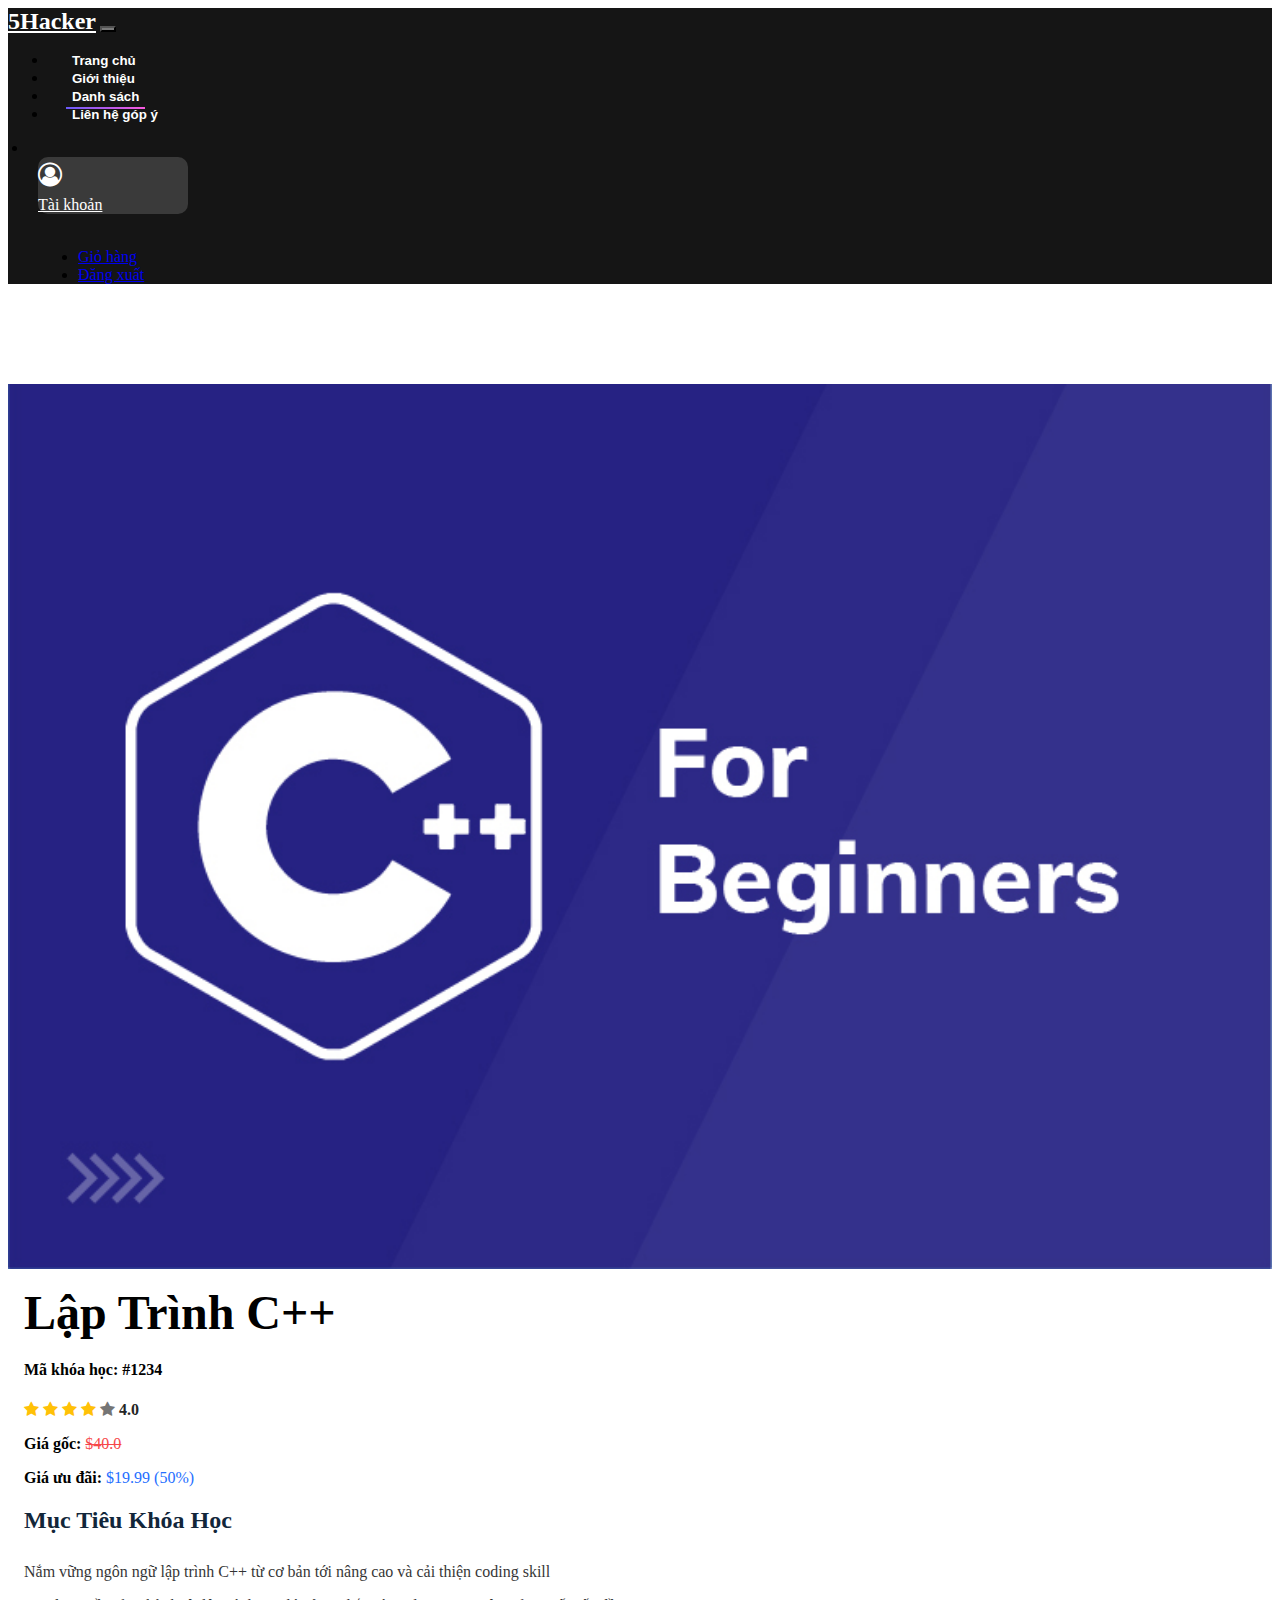
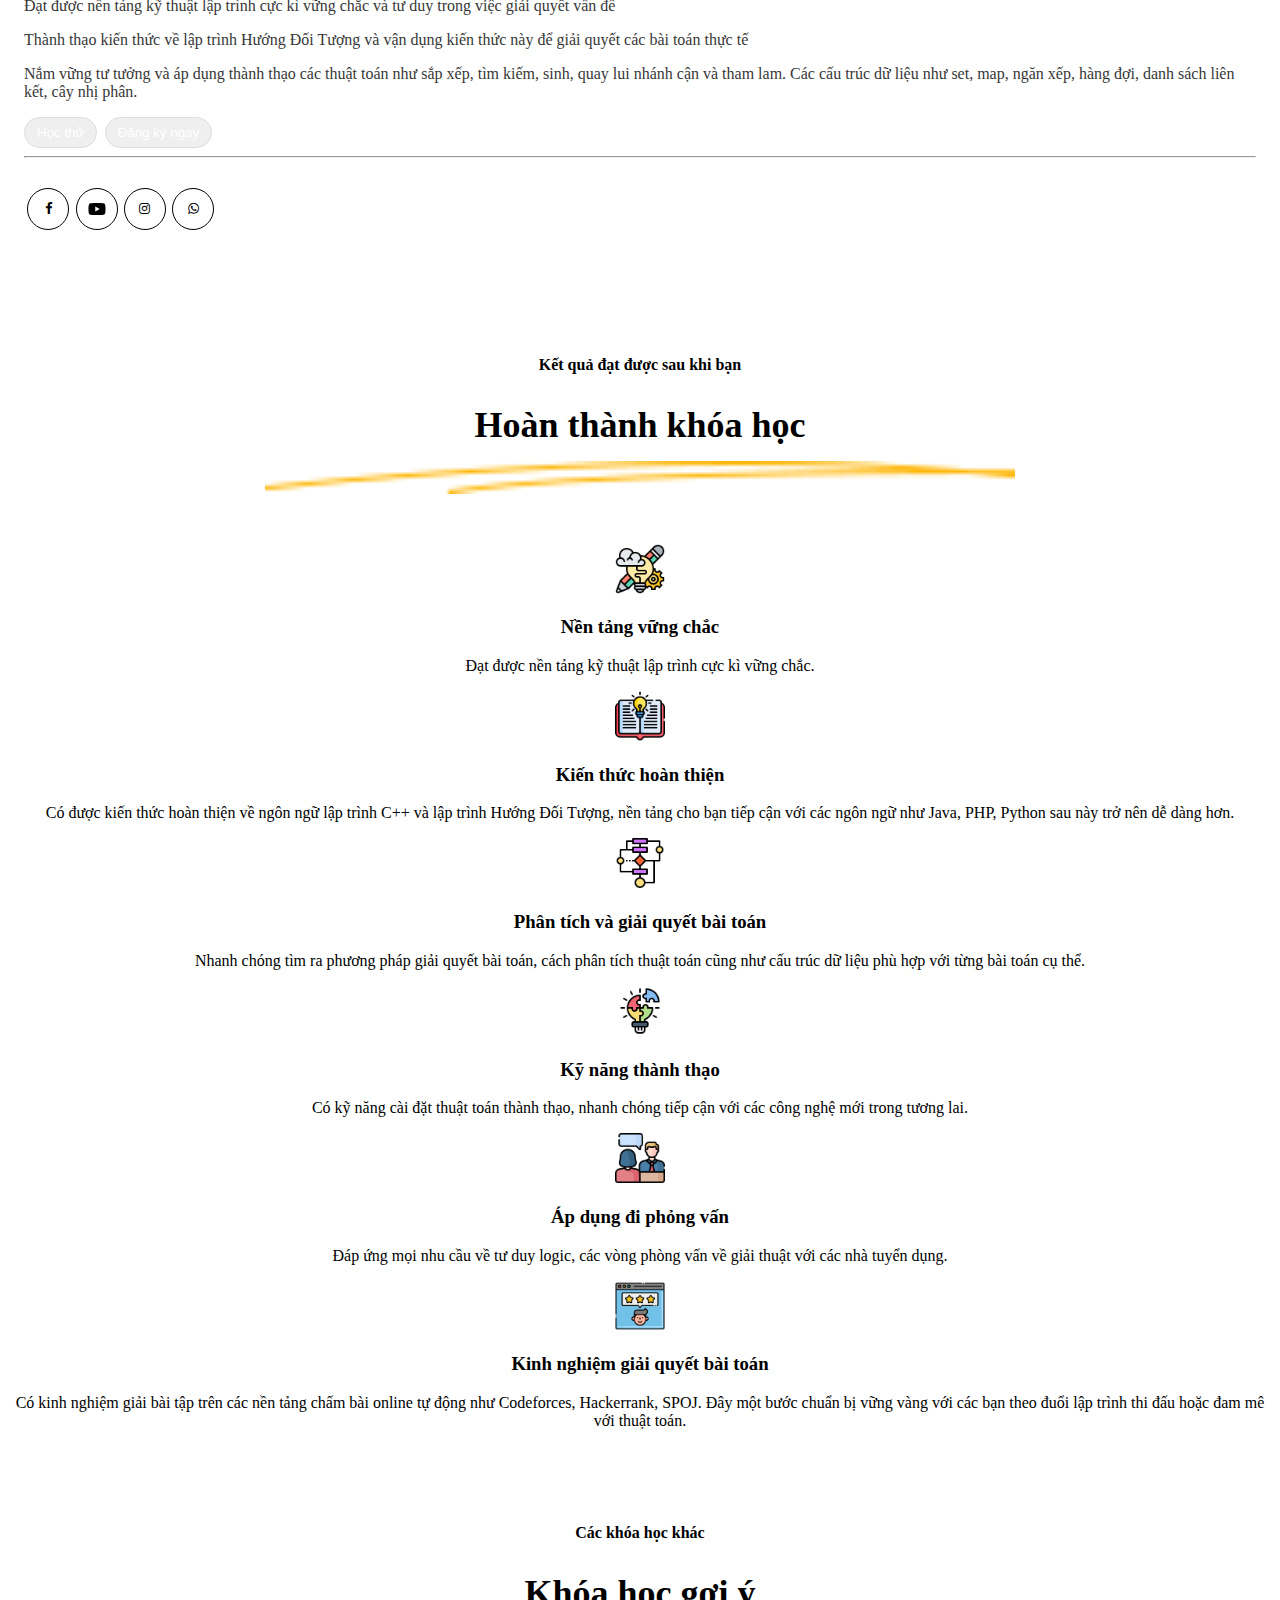
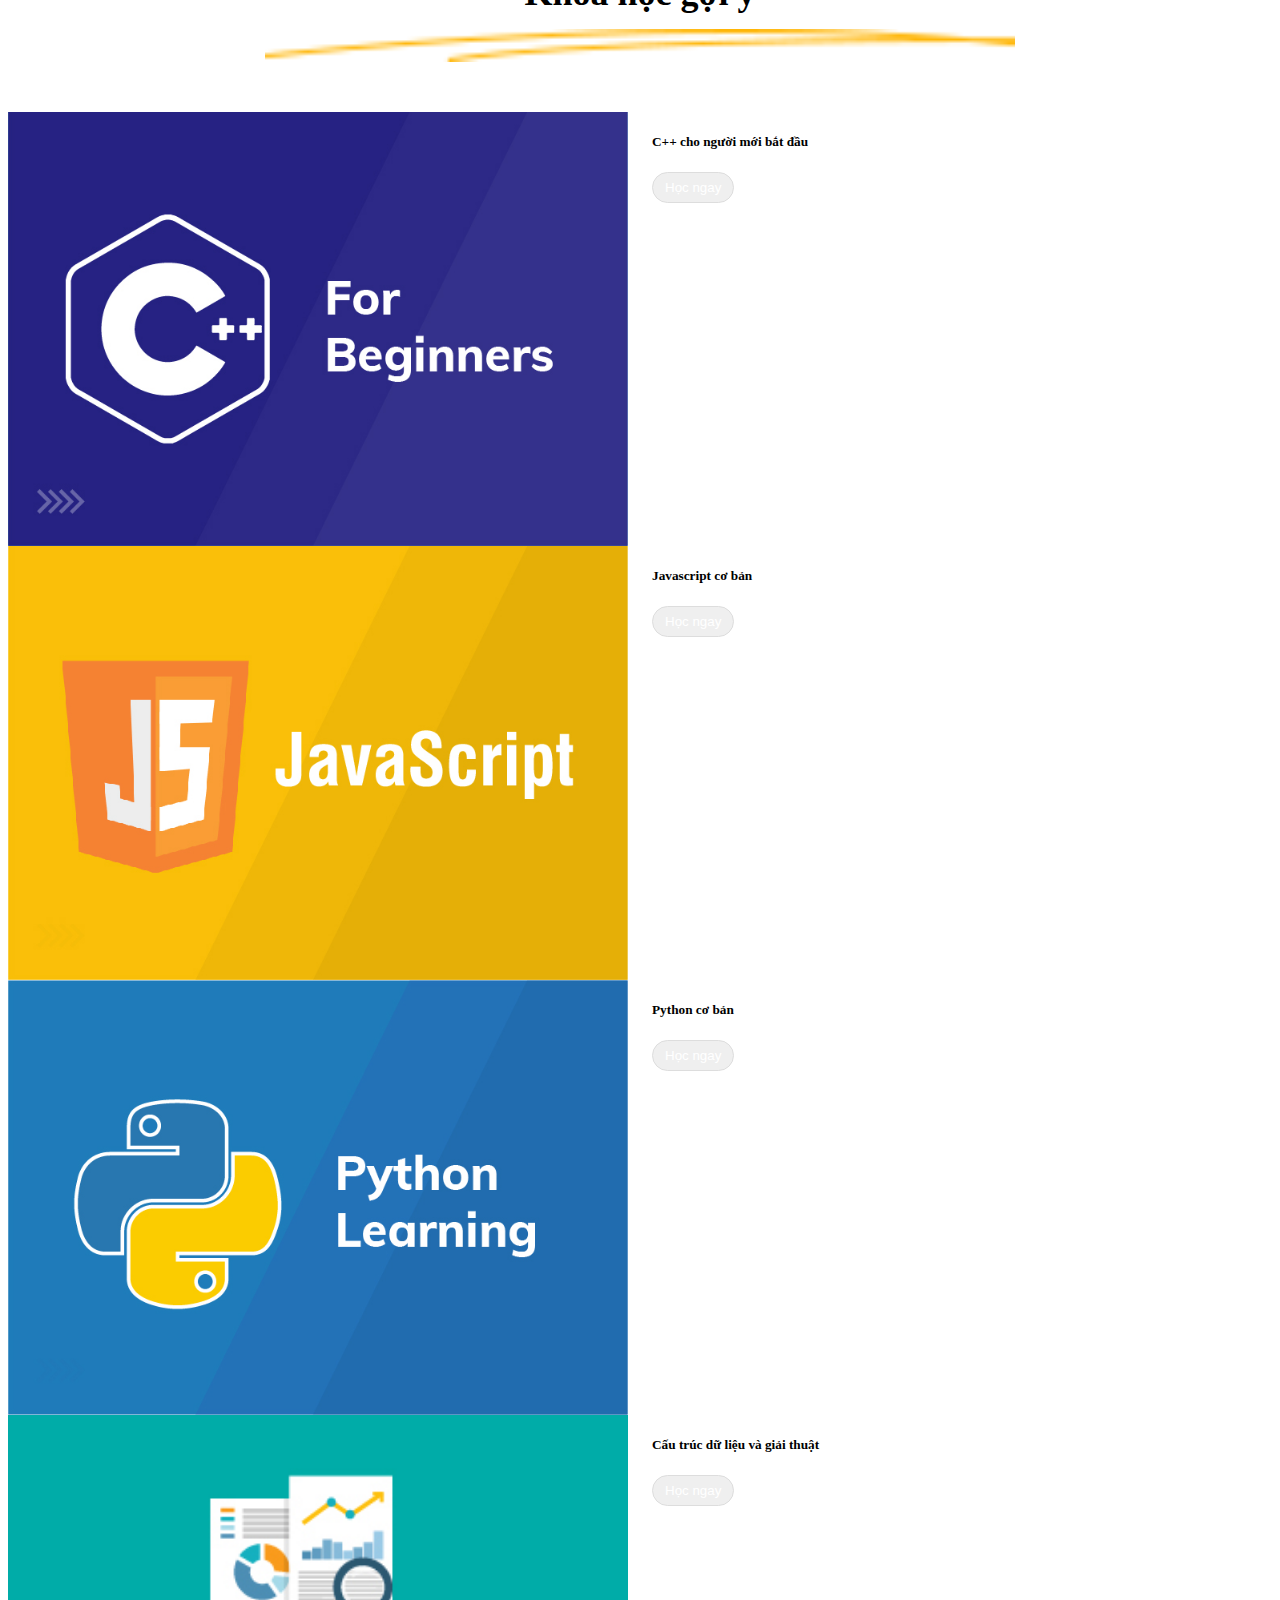
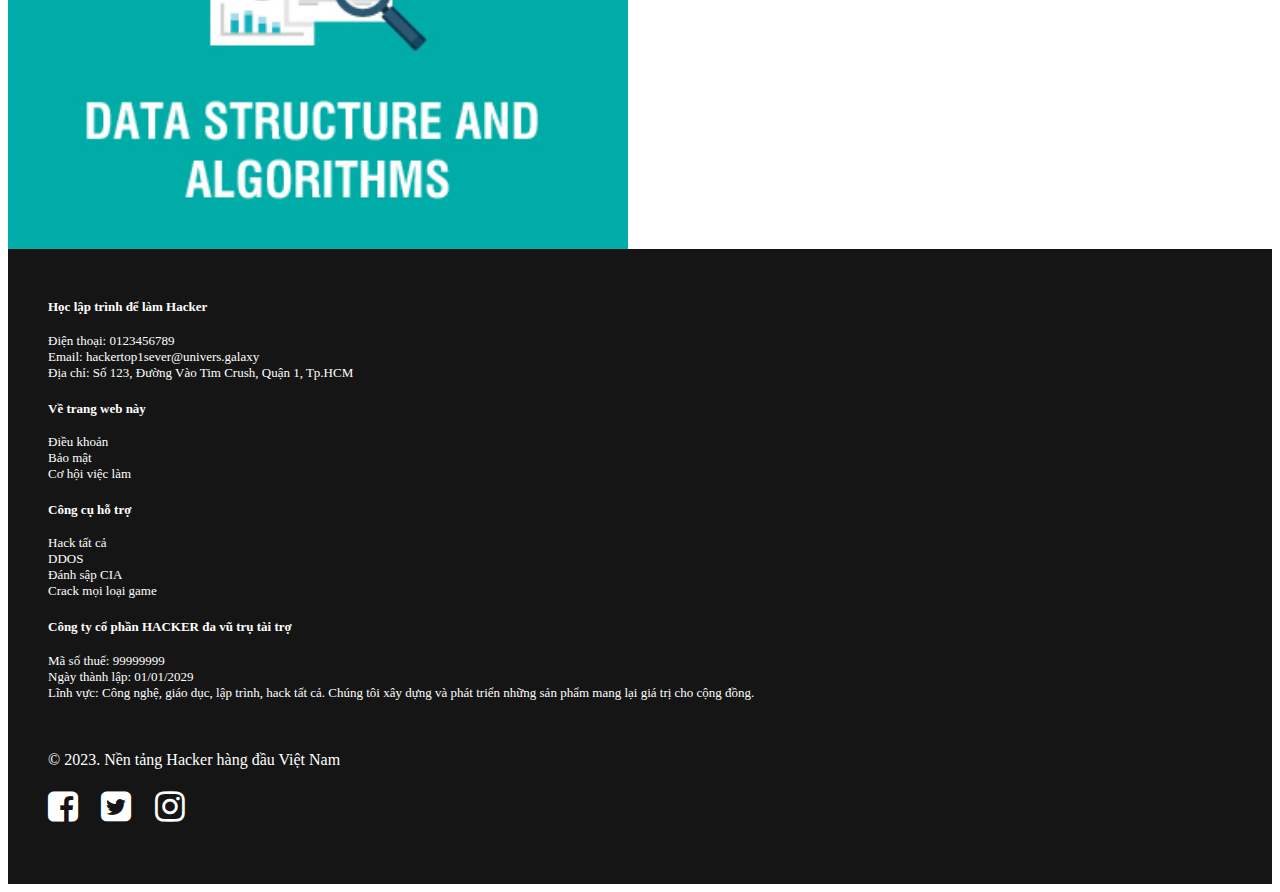
<file: HTML/chitiet.html>
<!DOCTYPE html>
<html lang="en">
<head>
    <meta charset="UTF-8">
    <meta name="viewport" content="width=device-width, initial-scale=1.0">
    <link href="https://cdn.jsdelivr.net/npm/bootstrap@5.3.2/dist/css/bootstrap.min.css" rel="stylesheet" integrity="sha384-T3c6CoIi6uLrA9TneNEoa7RxnatzjcDSCmG1MXxSR1GAsXEV/Dwwykc2MPK8M2HN" crossorigin="anonymous">
    <script src="https://cdn.jsdelivr.net/npm/bootstrap@5.3.2/dist/js/bootstrap.bundle.min.js" integrity="sha384-C6RzsynM9kWDrMNeT87bh95OGNyZPhcTNXj1NW7RuBCsyN/o0jlpcV8Qyq46cDfL" crossorigin="anonymous"></script>
    <script src="https://code.jquery.com/jquery-3.5.1.slim.min.js"></script>
    <script src="https://cdn.jsdelivr.net/npm/@popperjs/core@2.9.2/dist/umd/popper.min.js"></script>
    <script src="https://stackpath.bootstrapcdn.com/bootstrap/4.5.2/js/bootstrap.min.js"></script>
    <link rel="stylesheet" href="https://cdnjs.cloudflare.com/ajax/libs/font-awesome/4.7.0/css/font-awesome.min.css">
    
    <!-- <link rel="stylesheet" href="https://cdnjs.cloudflare.com/ajax/libs/font-awesome/5.15.1/css/all.min.css" integrity="sha512-+4zCK9k+qNFUR5X+cKL9EIR+ZOhtIloNl9GIKS57V1MyNsYpYcUrUeQc9vNfzsWfV28IaLL3i96P9sdNyeRssA==" crossorigin="anonymous"> -->


    <link rel="stylesheet" href="./chitiet.css">
    <link rel="stylesheet" href="../CSS/main.css">
    <title>C++ for beginer</title>
</head>
<body>
  <nav class="navbar navbar-expand-md" style="background-color: rgb(21, 21, 21);">
    <div class="container-fluid">
      <a class="navbar-brand" href="#" style="color: white; font-weight: bold; font-size:x-large;">5Hacker</a>
      <button class="navbar-toggler" type="button" data-bs-toggle="collapse" data-bs-target="#navbarSupportedContent" aria-controls="navbarSupportedContent" aria-expanded="false" aria-label="Toggle navigation">
        <span class="navbar-toggler-icon"></span>
      </button>
      <div class="collapse navbar-collapse" id="navbarSupportedContent">
        <ul class="navbar-nav me-auto mb-2 mb-sm-0">
          <li class="nav-item">
            <a class="nav-link" href="./trangchu.html" style="color: white;">
              <button class="hyper-link-button translateY-text">
                Trang chủ
              </button>
            </a>
          </li>
          <li class="nav-item">
            <a class="nav-link" href="./gt.html" style="color: white;">
              <button class="hyper-link-button translateY-text">
                Giới thiệu
              </button>
            </a>
          </li>
          <li class="nav-item">
            <a class="nav-link" href="./ds.html" style="color: white;">
              <button class="hyper-link-button hyper-link-buttonZ translateY-text">
                Danh sách
              </button>
            </a>
          </li>
          <li class="nav-item">
            <a class="nav-link" href="./lienhe_gopy.html" style="color: white;">
              <button class="hyper-link-button translateY-text">
                Liên hệ góp ý
              </button>
            </a>
          </li>         
        </ul>
        <div class="navbar-nav ms-auto mb-2 mb-sm-0" style=" padding-left: 20px; padding-right: 20px;">
          <li class="nav-item dropdown">
            <a class="nav-link" href="#" style="color: white;" role="button" data-bs-toggle="dropdown" aria-expanded="false">
              <div class="row user-icon">
                <div class="col-4 text-center"> <i class="fa fa-user-circle-o" style="font-size:24px;  margin-top: 5px; margin-bottom: 5px;"></i></div>
                <div class="col-8 text-right" style="margin-top: 5px;">Tài khoản</div>
              </div>
            </a>
            <ul class="dropdown-menu" data-bs-theme="dark">
              <li><a class="dropdown-item" href="./store.html">Giỏ hàng</a></li>
              <li><a class="dropdown-item" href="./singin.html">Đăng xuất</a></li>  
            </ul>
          </li>  
          
        </div>
      </div>
    </div>
  </nav>
      <!--Phân nội dung của mội người nằm trong phần này-->
      <div class="container">

    
        <div class="row">
    
           
                      <div class="col-sm-5">
                        <div class = "product-imgs">
                            <div class = "img-display">
                              <div class = "img-showcase">
                                <img src = "./img/c++.jpg" width="100%" alt="c++ online">
                                
                              </div>
                            </div>
                            
                          </div>
                    </div>
                  
                  <div class="col-sm-7">
                    <div class = "product-content">
                        <h2 class = "product-title">Lập trình c++</h2>
                        <h4>Mã khóa học: #1234</h4>
                        <div class = "product-rating">
                          <i class = "fa fa-star"></i>
                          <i class = "fa fa-star"></i>
                          <i class = "fa fa-star"></i>
                          <i class = "fa fa-star"></i>
                          <i class = "fa fa-star" style="color: #757575;"></i>
                          <span>4.0</span>
                        </div>
              
                        <div class = "product-price">
                          <p class = "last-price">Giá gốc: <span>$40.0</span></p>
                          <p class = "new-price">Giá ưu đãi: <span>$19.99 (50%)</span></p>
                        </div>
                        
                        <div class = "product-detail">
                          <h2>Mục tiêu khóa học </h2>
                          <p>Nắm vững ngôn ngữ lập trình C++ từ cơ bản tới nâng cao và cải thiện coding skill</p>
                          <p>Đạt được nền tảng kỹ thuật lập trình cực kì vững chắc và tư duy trong việc giải quyết vấn đề</p>
                          <p>Thành thạo kiến thức về lập trình Hướng Đối Tượng và vận dụng kiến thức này để giải quyết các bài toán thực tế</p>
                          <p>Nắm vững tư tưởng và áp dụng thành thạo các thuật toán như sắp xếp, tìm kiếm, sinh, quay lui nhánh cận và tham lam. Các cấu trúc dữ liệu như set, map, ngăn xếp, hàng đợi, danh sách liên kết, cây nhị phân.</p>
                          
                        </div>
              
                        <div class = "purchase-info">
                          
                          <button type="button" class="btn btn-primary">Học thử</button>
                          <button type="button" class="btn btn-danger">Đăng ký ngay</button>
                        </div>
                         <hr>
                        <div class = "social-links">
                          
                          <a href = "#">
                            <i class = "fa fa-facebook"></i>
                          </a>
                          <a href = "#">
                            <svg xmlns="http://www.w3.org/2000/svg" height="16" width="18" viewBox="0 0 576 512"><!--!Font Awesome Free 6.5.1 by @fontawesome - https://fontawesome.com License - https://fontawesome.com/license/free Copyright 2023 Fonticons, Inc.--><path d="M549.7 124.1c-6.3-23.7-24.8-42.3-48.3-48.6C458.8 64 288 64 288 64S117.2 64 74.6 75.5c-23.5 6.3-42 24.9-48.3 48.6-11.4 42.9-11.4 132.3-11.4 132.3s0 89.4 11.4 132.3c6.3 23.7 24.8 41.5 48.3 47.8C117.2 448 288 448 288 448s170.8 0 213.4-11.5c23.5-6.3 42-24.2 48.3-47.8 11.4-42.9 11.4-132.3 11.4-132.3s0-89.4-11.4-132.3zm-317.5 213.5V175.2l142.7 81.2-142.7 81.2z"/></svg>
                          </a>
                          <a href = "#">
                            <i class = "fa fa-instagram"></i>
                          </a>
                          <a href = "#">
                            <i class = "fa fa-whatsapp"></i>
                          </a>
                         
                        </div>
    
                          
                       </div>
    
                      </div>
                  </div>
                  
                  
    
                </div>
          </div>
        </div>
    
    </div>
    
    
      <div class="container">
        <div class="section-title white-title">
          <div class="section-title">
            <span>Kết quả đạt được sau khi bạn</span>
            <h2>Hoàn thành khóa học</h2>
            <img src="image/section-title-shape.png" alt="Image">
          </div>
          
          
        </div>
        <div class="row">
          <div class="col-lg-4 col-sm-6 mb-30">
            <div class="single-tutor">
              <img src="./image/tu-duy.png" alt="">
              <h3>Nền tảng vững chắc</h3>
              <p>Đạt được nền tảng kỹ thuật lập trình cực kì vững chắc.</p>
            </div>
          </div>
          <div class="col-lg-4 col-sm-6 mb-30">
            <div class="single-tutor">
              <img src="./image/kien-thuc.png" alt="">
              <h3>Kiến thức hoàn thiện</h3>
              <p>Có được kiến thức hoàn thiện về ngôn ngữ lập trình C++ và lập trình Hướng Đối Tượng, nền tảng
                cho bạn
                tiếp cận với các ngôn ngữ như Java, PHP, Python sau này trở nên dễ dàng hơn.</p>
            </div>
          </div>
          <div class="col-lg-4 col-sm-6 mb-30">
            <div class="single-tutor">
              <img src="./image/thuat-toan.png" alt="">
              <h3>Phân tích và giải quyết bài toán</h3>
              <p>Nhanh chóng tìm ra phương pháp giải quyết bài toán, cách phân tích thuật toán cũng như cấu
                trúc dữ liệu
                phù hợp với từng bài toán cụ thể.</p>
            </div>
          </div>
          <div class="col-lg-4 col-sm-6 mb-30">
            <div class="single-tutor">
              <img src="./image/thanh-thao.png" alt="">
              <h3>Kỹ năng thành thạo</h3>
              <p>Có kỹ năng cài đặt thuật toán thành thạo, nhanh chóng tiếp cận với các công nghệ mới trong
                tương lai.</p>
            </div>
          </div>
          <div class="col-lg-4 col-sm-6 mb-30">
            <div class="single-tutor">
              <img src="./image/phong-van.png" alt="">
              <h3>Áp dụng đi phỏng vấn</h3>
              <p>Đáp ứng mọi nhu cầu về tư duy logic, các vòng phòng vấn về giải thuật với các nhà tuyển dụng.
              </p>
            </div>
          </div>
          <div class="col-lg-4 col-sm-6 mb-30">
            <div class="single-tutor">
              <img src="./image/kinh-nghiem.png" alt="">
              <h3>Kinh nghiệm giải quyết bài toán</h3>
              <p>Có kinh nghiệm giải bài tập trên các nền tảng chấm bài online tự động như Codeforces,
                Hackerrank, SPOJ.
                Đây một bước chuẩn bị vững vàng với các bạn theo đuổi lập trình thi đấu hoặc đam mê với thuật
                toán.</p>
            </div>
          </div>
        </div>
      </div>
    
    
    <div class="container affordablt-area pt-100 pb-70">
      <div class="section-title">
        <span>Các khóa học khác</span>
        <h2>Khóa học gợi ý</h2>
        <img src="image/section-title-shape.png" alt="Image">
      </div>
      <div class="row">
    
        <div class="col-sm-3">
          <div class="card" style="width: 100%;">
            <img src="./image/c++.jpg" class="card-img-top" alt="...">
            <div class="card-body">
              <h5 class="card-title" >C++ cho người mới bắt đầu</h5>
              
              
              <div class = "purchase-info">
                          
                <button type="button" class="btn btn-danger">Học ngay</button>
                
              </div>
              
            </div>
          </div>
        </div>
    
        <div class="col-sm-3">
          <div class="card" style="width: 100%;">
            <img src="./image/javascript.jpg" class="card-img-top" alt="...">
            <div class="card-body">
              <h5 class="card-title">Javascript cơ bản</h5>
              
              
              <div class = "purchase-info">
                          
                <button type="button" class="btn btn-danger">Học ngay</button>
                
              </div>
              
            </div>
          </div>
        </div>
    
        
    
        <div class="col-sm-3">
          <div class="card" style="width: 100%;">
            <img src="./image/python.jpg" class="card-img-top" alt="...">
            <div class="card-body">
              <h5 class="card-title" >Python cơ bản</h5>              
              
              <div class = "purchase-info">
                          
                <button type="button" class="btn btn-danger">Học ngay</button>
                
              </div>
              
            </div>
          </div>
        </div>
    
        <div class="col-sm-3">
          <div class="card" style="width: 100%;">
            <img src="./image/dataAlgorithms.jpg" class="card-img-top" alt="...">
            <div class="card-body">
              <h5 class="card-title" >Cấu trúc dữ liệu và giải thuật</h5>
              
              
              <div class = "purchase-info">
                          
                <button type="button" class="btn btn-danger">Học ngay</button>
                
              </div>
              
            </div>
          </div>
        </div>
    
      </div>
    
      
    </div>
      <!--Phân nội dung của mội người nằm trên phần này-->

      <div class="container-fluid" style="background-color: rgb(21, 21, 21); height: auto; margin-top: 0px; padding-bottom: 20px; padding-top: 20px;">
        <footer style="color: white; padding-top: 10px; font-size: small;">
            <div class="row" style="padding-left: 40px; padding-right: 40px;">
                <div class="col-md-3 col-6" style="margin-top: 20px;">
                    <h4>
                        Học lập trình để làm Hacker
                    </h4>
                    
                        Điện thoại: 0123456789<br>
                        Email: hackertop1sever@univers.galaxy<br>
                        Địa chỉ: Số 123, Đường Vào Tim Crush, Quận 1, Tp.HCM
                        
                    </ul>
                </div>
                <div class="col-md-3 col-6"  style="margin-top: 20px;">
                       <h4>Về trang web này</h4>
                       Điều khoản<br>
                       Bảo mật<br>
                       Cơ hội việc làm<br>           
              </div>
                <div class="col-md-3 col-6" style="margin-top: 20px;">
                      <h4>Công cụ hỗ trợ</h4>
                      Hack tất cả<br>
                      DDOS<br>
                      Đánh sập CIA<br>
                      Crack mọi loại game
                </div>
                <div class="col-md-3 col-6" style="margin-top: 20px;">
                     <h4>Công ty cổ phần HACKER đa vũ trụ tài trợ</h4>
                     Mã số thuế: 99999999<br>
                     Ngày thành lập: 01/01/2029<br>
                     Lĩnh vực: Công nghệ, giáo dục, lập trình, hack tất cả. Chúng tôi xây dựng và phát triển những sản phẩm mang lại giá trị cho cộng đồng.

                </div>
            </div>
          <div class="container-fluid" style="margin-top: 50px; margin-bottom: 40px;">
            <div class="row"  style="padding-left: 40px; padding-right: 40px;">
                <div class="col-md-7 col-12" style="font-size: medium; margin-bottom: 20px;">© 2023. Nền tảng Hacker hàng đầu Việt Nam</div>
              <div class="col-md-5 col-12">
                <i class="fa fa-facebook-square" style="font-size: 35px; margin-right: 20px;"></i>
                <i class="fa fa-twitter-square" style="font-size:35px"></i>
                <i class="fa fa-instagram" style="font-size:35px; margin-left: 20px;"></i>
              </div>
              
            </div>
          </div>
        </footer>
    </div>
</body>
</html>
</file>
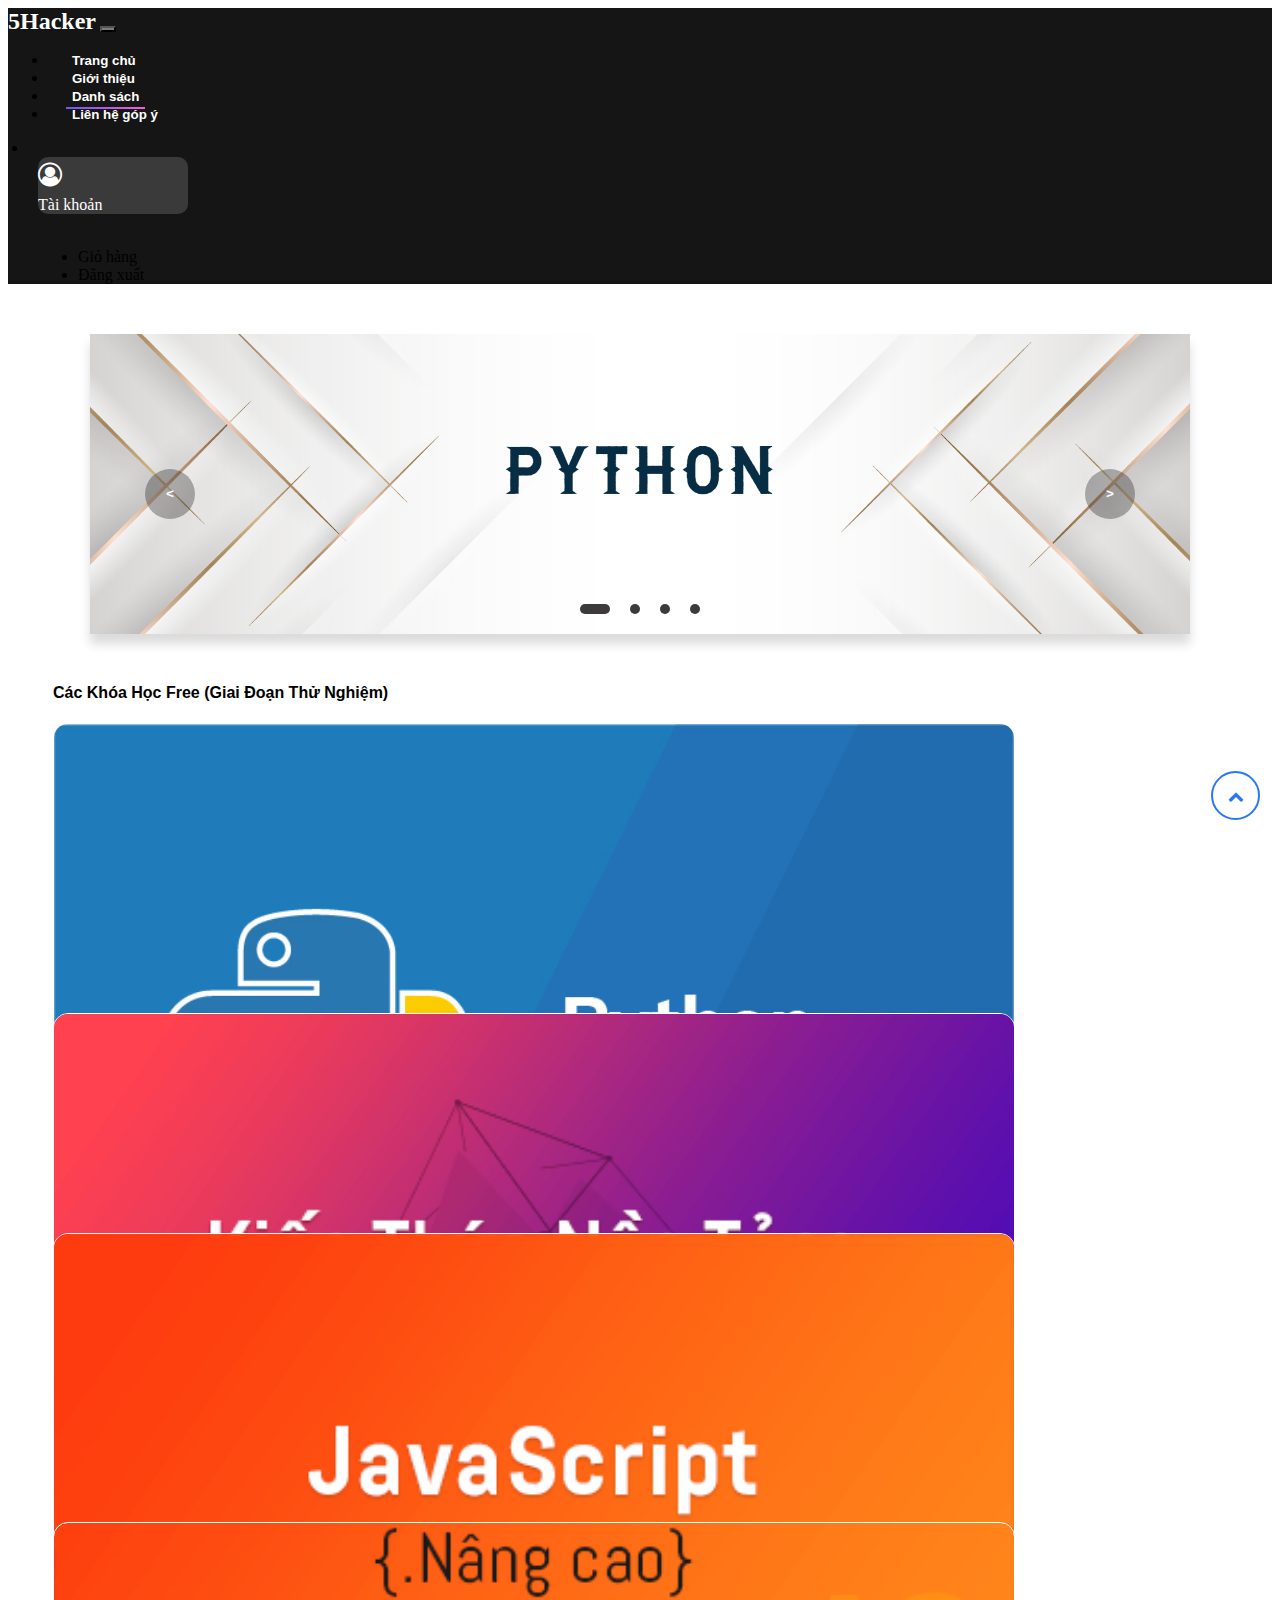
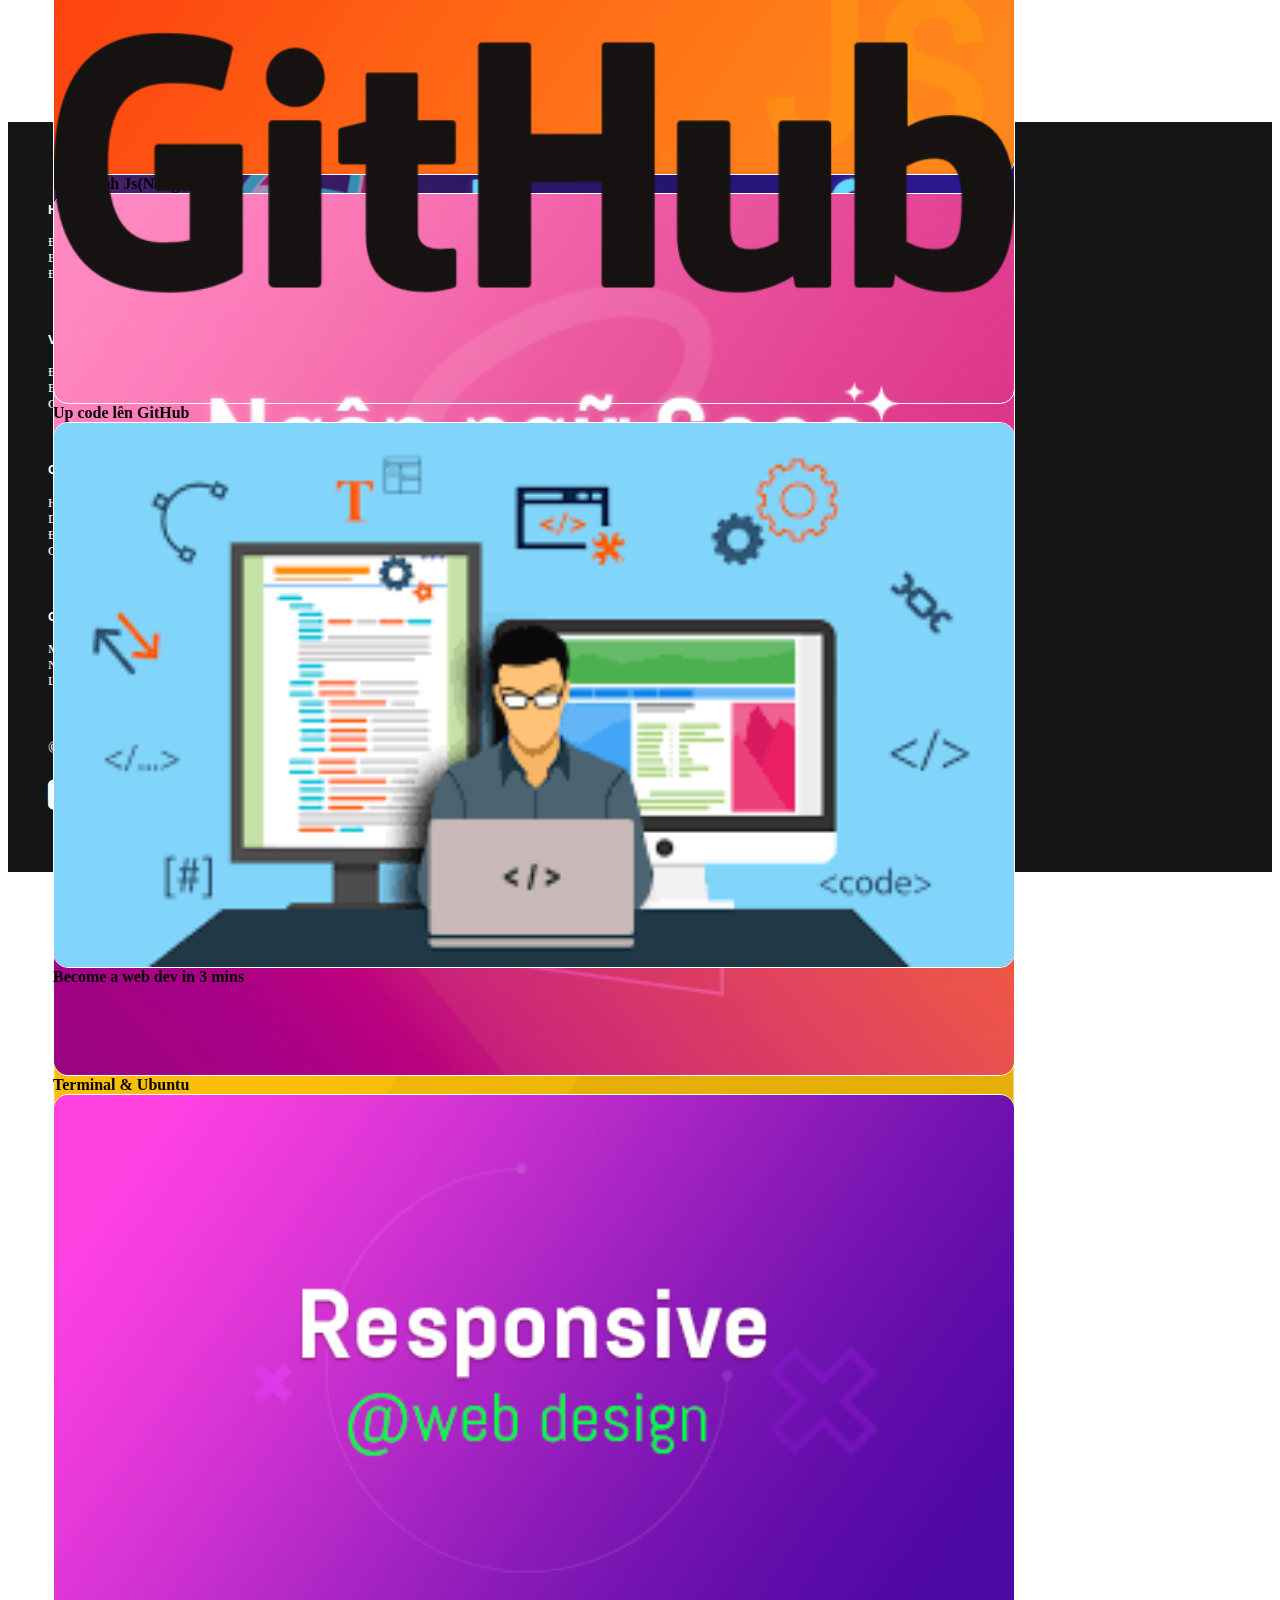
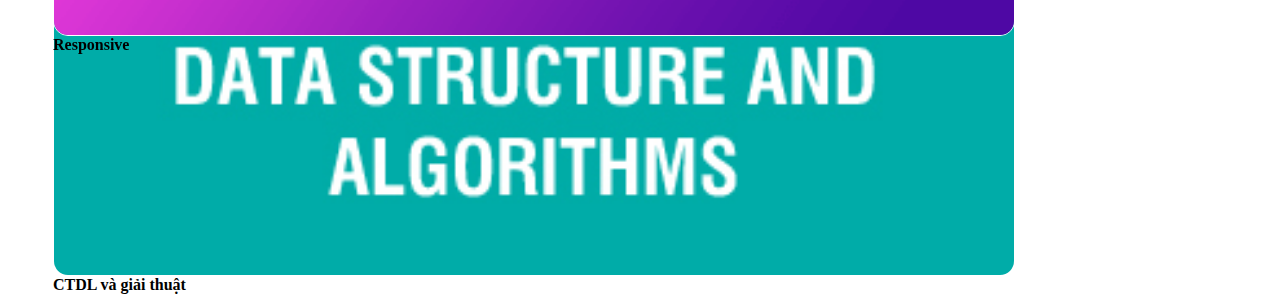
<file: HTML/ds.html>
<!DOCTYPE html>
<html lang="en">
<head>
    <meta charset="UTF-8">
    <meta name="viewport" content="width=device-width, initial-scale=1.0">
    <link href="https://cdn.jsdelivr.net/npm/bootstrap@5.3.2/dist/css/bootstrap.min.css" rel="stylesheet" integrity="sha384-T3c6CoIi6uLrA9TneNEoa7RxnatzjcDSCmG1MXxSR1GAsXEV/Dwwykc2MPK8M2HN" crossorigin="anonymous">
    <script src="https://cdn.jsdelivr.net/npm/bootstrap@5.3.2/dist/js/bootstrap.bundle.min.js" integrity="sha384-C6RzsynM9kWDrMNeT87bh95OGNyZPhcTNXj1NW7RuBCsyN/o0jlpcV8Qyq46cDfL" crossorigin="anonymous"></script>
    <script src="https://code.jquery.com/jquery-3.5.1.slim.min.js"></script>
    <script src="https://cdn.jsdelivr.net/npm/@popperjs/core@2.9.2/dist/umd/popper.min.js"></script>
    <script src="https://stackpath.bootstrapcdn.com/bootstrap/4.5.2/js/bootstrap.min.js"></script>
    <link rel="stylesheet" href="https://cdnjs.cloudflare.com/ajax/libs/font-awesome/4.7.0/css/font-awesome.min.css">
    <link rel="stylesheet" href="./ds.css">
    <link rel="stylesheet" href="../CSS/main.css">
    <link rel="stylesheet" href="../CSS/click_to_top.css">

    <script src="../JAVASCRIPT/click_to_top.js"></script>
    <script src="https://code.jquery.com/jquery-3.7.1.js" integrity="sha256-eKhayi8LEQwp4NKxN+CfCh+3qOVUtJn3QNZ0TciWLP4=" crossorigin="anonymous"></script>
    <title>Danh sách khóa học</title>
</head>
<body>
  <nav class="navbar navbar-expand-md" style="background-color: rgb(21, 21, 21);">
    <div class="container-fluid">
      <a class="navbar-brand" href="#" style="color: white; font-weight: bold; font-size:x-large;">5Hacker</a>
      <button class="navbar-toggler" type="button" data-bs-toggle="collapse" data-bs-target="#navbarSupportedContent" aria-controls="navbarSupportedContent" aria-expanded="false" aria-label="Toggle navigation">
        <span class="navbar-toggler-icon"></span>
      </button>
      <div class="collapse navbar-collapse" id="navbarSupportedContent">
        <ul class="navbar-nav me-auto mb-2 mb-sm-0">
          <li class="nav-item">
            <a class="nav-link" href="./trangchu.html" style="color: white;">
              <button class="hyper-link-button translateY-text">
                Trang chủ
              </button>
            </a>
          </li>
          <li class="nav-item">
            <a class="nav-link" href="./gt.html" style="color: white;">
              <button class="hyper-link-button translateY-text">
                Giới thiệu
              </button>
            </a>
          </li>
          <li class="nav-item">
            <a class="nav-link" href="./ds.html" style="color: white;">
              <button class="hyper-link-button hyper-link-buttonZ translateY-text">
                Danh sách
              </button>
            </a>
          </li>
          <li class="nav-item">
            <a class="nav-link" href="./lienhe_gopy.html" style="color: white;">
              <button class="hyper-link-button translateY-text">
                Liên hệ góp ý
              </button>
            </a>
          </li>         
        </ul>
        <div class="navbar-nav ms-auto mb-2 mb-sm-0" style=" padding-left: 20px; padding-right: 20px;">
          <li class="nav-item dropdown">
            <a class="nav-link" href="#" style="color: white;" role="button" data-bs-toggle="dropdown" aria-expanded="false">
              <div class="row user-icon">
                <div class="col-4 text-center"> <i class="fa fa-user-circle-o" style="font-size:24px;  margin-top: 5px; margin-bottom: 5px;"></i></div>
                <div class="col-8 text-right" style="margin-top: 5px;">Tài khoản</div>
              </div>
            </a>
            <ul class="dropdown-menu" data-bs-theme="dark">
              <li><a class="dropdown-item" href="./store.html">Giỏ hàng</a></li>
              <li><a class="dropdown-item" href="./singin.html">Đăng xuất</a></li>  
            </ul>
          </li>  
          
        </div>
      </div>
    </div>
  </nav>
      <!--Phân nội dung của mội người nằm trong phần này-->
      <div class="container">
      
       
        <div class="slider">
            <div class="list">
                <div class="item">
                    <img src="1.jpg" alt="">
                </div>
                <div class="item">
                    <img src="2.jpg" alt="">
                </div>
                <div class="item">
                    <img src="3.jpg" alt="">
                </div>
                <div class="item">
                    <img src="4.jpg" alt="">
                </div>
                
            </div>
            <div class="buttons">
                <button id="prev"> < </button>
                <button id="next"> > </button>
            </div>
            <ul class="dots">
                <li class="active"></li>
                <li></li>
                <li></li>
                <li></li>
            </ul>
        </div>
        <script src="../JAVASCRIPT/ds.js"></script>
        <div class="content">
          <div class="line">
            <h4>Các Khóa Học Free (Giai Đoạn Thử Nghiệm)</h4>
            <div class="row" id="row">
              <div class="col-3" title="Python">
                <div class="box">
                  <img src="pt.jpg" alt="Avatar" class="image">
                  <div class="middle">
                    <div class="text"><a href="./chitiet.html">Xem Thêm</a></div>
                  </div>
                  <b>Python cơ bản</b>
                </div>
              </div>
              
              <div class="col-3" title="C++">
                <div class="box1">
                  <img src="cpp.jpg" alt="Avatar" class="image">
                  <div class="middle">
                    <div class="text"><a href="./chitiet.html">Xem Thêm</a></div>
                  </div>
                  <b>C++ cho người mới</b>
                </div>
              </div>
              
              <div class="col-3" title="js">
                <div class="box2">
                  <img src="js.jpg" alt="Avatar" class="image">
                  <div class="middle">
                    <div class="text"><a href="./chitiet.html">Xem Thêm</a></div>
                  </div>
                  <b>Lập trình Javascript</b>
                </div>
              </div>
              
              <div class="col-3" title="Data">
                <div class="box3">
                  <img src="data.jpg" alt="Avatar" class="image">
                  <div class="middle">
                    <div class="text"><a href="./chitiet.html">Xem Thêm</a></div>
                  </div>
                  <b>CTDL và giải thuật</b>
                </div>
              </div>
            </div>
          </div>  

          <div class="line1">
            <h4>Các Khóa Học Premium</h4>
            <div class="row" id="row">
              <div class="col-3" title="Python">
                <div class="box">
                  <img src="nmit.png" alt="Avatar" class="image">
                  <div class="middle">
                    <div class="text"><a href="./chitiet.html">Xem Thêm</a></div>
                  </div>
                  <b>Nhập môn It</b>
                </div>
              </div>
              
              <div class="col-3" title="C++">
                <div class="box1">
                  <img src="rj.png" alt="Avatar" class="image">
                  <div class="middle">
                    <div class="text"><a href="./chitiet.html">Xem Thêm</a></div>
                  </div>
                  <b>ReactJS</b>
                </div>
              </div>
              
              <div class="col-3" title="js">
                <div class="box2">
                  <img src="wsl.png" alt="Avatar" class="image">
                  <div class="middle">
                    <div class="text"><a href="./chitiet.html">Xem Thêm</a></div>
                  </div>
                  <b>Terminal & Ubuntu</b>
                </div>
              </div>
              
              <div class="col-3" title="Data">
                <div class="box3">
                  <img src="rps.png" alt="Avatar" class="image">
                  <div class="middle">
                    <div class="text"><a href="./chitiet.html">Xem Thêm</a></div>
                  </div>
                  <b>Responsive</b>
                </div>
              </div>
            </div>
          </div>  
          <div class="line2">
            <div class="row" id="row">
              <div class="col-3" title="Python">
                <div class="box1">
                  <img src="js-h.png" alt="Avatar" class="image">
                  <div class="middle">
                    <div class="text"><a href="./chitiet.html">Xem Thêm</a></div>
                  </div>
                  <b>Lập trình Js(Nâng Cao)</b>
                </div>
              </div>
              <div class="col-3" title="Python">
                <div class="box1">
                  <img src="sass.png" alt="Avatar" class="image">
                  <div class="middle">
                    <div class="text"><a href="./chitiet.html">Xem Thêm</a></div>
                  </div>
                  <b>Ngôn ngữ Sass</b>
                </div>
              </div>
            </div>
          </div>  
          <div class="line3">
            <h4>Một Số Bài Viết Nổi Bật</h4>
            <div class="row" id="row">
              <div class="col-3" title="Python">
                <div class="box">
                  <img src="git.png" alt="Avatar" class="image">
                  <div class="middle">
                    <div class="text"><a href="./chitiet.html">Xem Thêm</a></div>
                  </div>
                  <b>Up code lên GitHub</b>
                </div>
              </div>
              
              <div class="col-3" title="C++">
                <div class="box1">
                  <img src="wd.png" alt="Avatar" class="image">
                  <div class="middle">
                    <div class="text"><a href="./chitiet.html">Xem Thêm</a></div>
                  </div>
                  <b>Become a web dev in 3 mins</b>
                </div>
              </div>
            </div>
          </div>
        </div>
      </div>
      <div id="backtop">
        <i class="fa fa-chevron-up"></i>
      </div>
      <!--Phân nội dung của mội người nằm trên phần này-->

      <div class="container-fluid" style="background-color: rgb(21, 21, 21); height: auto; margin-top: 0px; padding-bottom: 20px; padding-top: 20px;">
        <footer style="color: white; padding-top: 10px; font-size: small;">
            <div class="row" style="padding-left: 40px; padding-right: 40px;">
                <div class="col-md-3 col-6" style="margin-top: 20px;">
                    <h4>
                        Học lập trình để làm Hacker
                    </h4>
                    
                        Điện thoại: 0123456789<br>
                        Email: hackertop1sever@univers.galaxy<br>
                        Địa chỉ: Số 123, Đường Vào Tim Crush, Quận 1, Tp.HCM
                        
                    </ul>
                </div>
                <div class="col-md-3 col-6"  style="margin-top: 20px;">
                       <h4>Về trang web này</h4>
                       Điều khoản<br>
                       Bảo mật<br>
                       Cơ hội việc làm<br>           
              </div>
                <div class="col-md-3 col-6" style="margin-top: 20px;">
                      <h4>Công cụ hỗ trợ</h4>
                      Hack tất cả<br>
                      DDOS<br>
                      Đánh sập CIA<br>
                      Crack mọi loại game
                </div>
                <div class="col-md-3 col-6" style="margin-top: 20px;">
                     <h4>Công ty cổ phần HACKER đa vũ trụ tài trợ</h4>
                     Mã số thuế: 99999999<br>
                     Ngày thành lập: 01/01/2029<br>
                     Lĩnh vực: Công nghệ, giáo dục, lập trình, hack tất cả. Chúng tôi xây dựng và phát triển những sản phẩm mang lại giá trị cho cộng đồng.

                </div>
            </div>
          <div class="container-fluid" style="margin-top: 50px; margin-bottom: 40px;">
            <div class="row"  style="padding-left: 40px; padding-right: 40px;">
                <div class="col-md-7 col-12" style="font-size: medium; margin-bottom: 20px;">© 2023. Nền tảng Hacker hàng đầu Việt Nam</div>
              <div class="col-md-5 col-12">
                <i class="fa fa-facebook-square" style="font-size: 35px; margin-right: 20px;"></i>
                <i class="fa fa-twitter-square" style="font-size:35px"></i>
                <i class="fa fa-instagram" style="font-size:35px; margin-left: 20px;"></i>
              </div>
              
            </div>
          </div>
        </footer>
    </div>
</body>
</html>
</file>
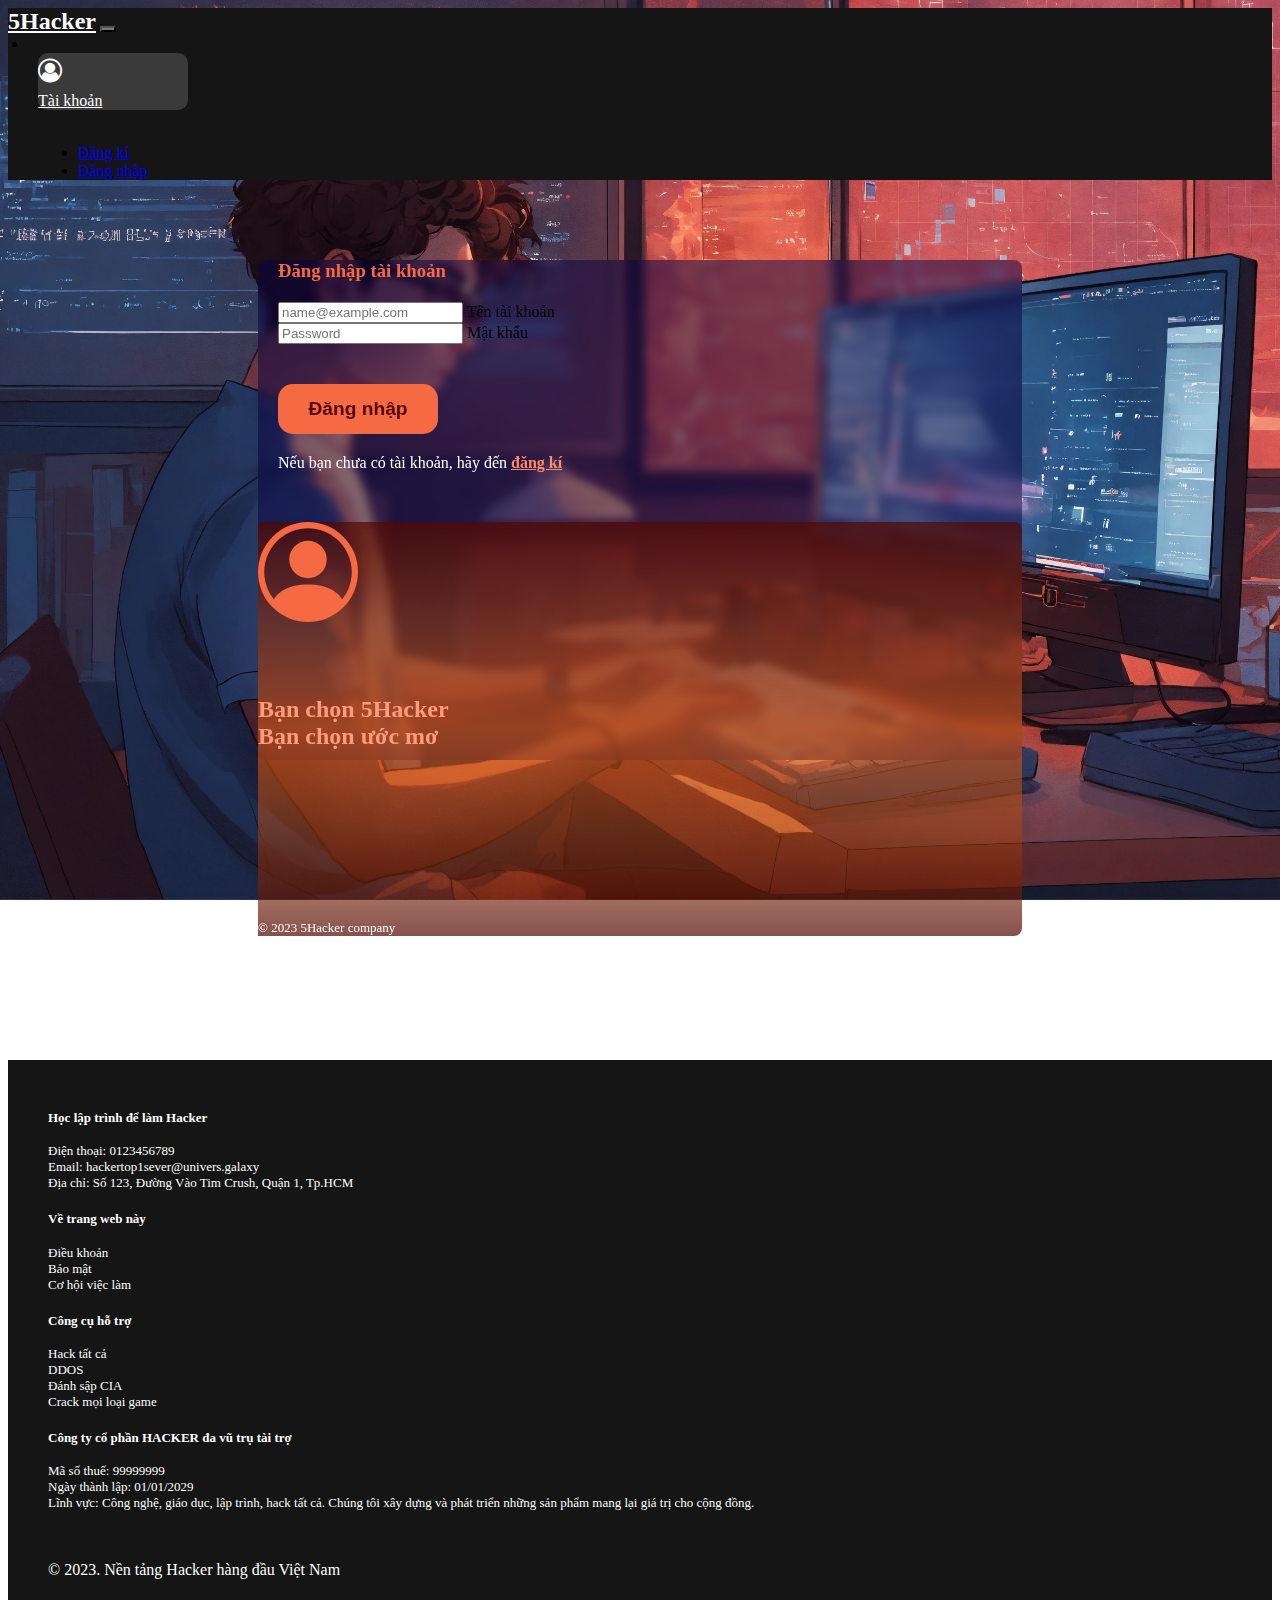
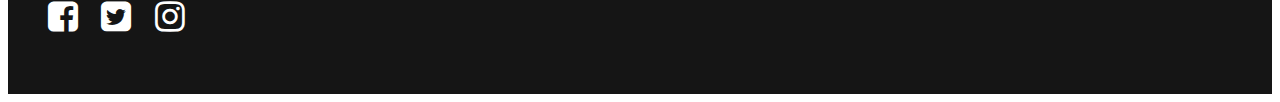
<file: HTML/singin.html>
<!DOCTYPE html>
<html lang="en">
<head>
    <meta charset="UTF-8">
    <meta name="viewport" content="width=device-width, initial-scale=1.0">
    <link href="https://cdn.jsdelivr.net/npm/bootstrap@5.3.2/dist/css/bootstrap.min.css" rel="stylesheet" integrity="sha384-T3c6CoIi6uLrA9TneNEoa7RxnatzjcDSCmG1MXxSR1GAsXEV/Dwwykc2MPK8M2HN" crossorigin="anonymous">
    <script src="https://cdn.jsdelivr.net/npm/bootstrap@5.3.2/dist/js/bootstrap.bundle.min.js" integrity="sha384-C6RzsynM9kWDrMNeT87bh95OGNyZPhcTNXj1NW7RuBCsyN/o0jlpcV8Qyq46cDfL" crossorigin="anonymous"></script>
    <script src="https://code.jquery.com/jquery-3.5.1.slim.min.js"></script>
    <script src="https://cdn.jsdelivr.net/npm/@popperjs/core@2.9.2/dist/umd/popper.min.js"></script>
    <script src="https://stackpath.bootstrapcdn.com/bootstrap/4.5.2/js/bootstrap.min.js"></script>
    <link rel="stylesheet" href="https://cdnjs.cloudflare.com/ajax/libs/font-awesome/4.7.0/css/font-awesome.min.css"> 
    <link rel="stylesheet" href="./singin.css">
    <link rel="stylesheet" href="../CSS/main.css">
    <script src="../JAVASCRIPT/singin.js"></script>
    <title>Đăng nhập</title>
</head>
<body>
      <nav class="navbar navbar-expand-sm" style="background-color: rgb(21, 21, 21);">
        <div class="container-fluid">
          <a class="navbar-brand" href="#" style="color: white; font-weight: bold; font-size:x-large;">5Hacker</a>
          <button class="navbar-toggler" type="button" data-bs-toggle="collapse" data-bs-target="#navbarSupportedContent" aria-controls="navbarSupportedContent" aria-expanded="false" aria-label="Toggle navigation">
            <span class="navbar-toggler-icon"></span>
          </button>
          <div class="collapse navbar-collapse" id="navbarSupportedContent">
            <!-- <ul class="navbar-nav me-auto mb-2 mb-lg-0">
              <li class="nav-item">
                <a class="nav-link" href="./index.html" style="color: white;">Trang chủ</a>
              </li>
              <li class="nav-item">
                <a class="nav-link" href="#" style="color: white;">Giới thiệu</a>
              </li>
              <li class="nav-item">
                <a class="nav-link" href="#" style="color: white;">Danh sách</a>
              </li>
              <li class="nav-item">
                <a class="nav-link" href="#" style="color: white;">Liên hệ/góp ý</a>
              </li>          
            </ul>-->
            <div class="navbar-nav ms-auto mb-2 mb-sm-0" style=" padding-left: 20px; padding-right: 20px;">
              <li class="nav-item dropdown">
                <a class="nav-link" href="#" style="color: white;" role="button" data-bs-toggle="dropdown" aria-expanded="false">
                  <div class="row user-icon">
                    <div class="col-4 text-center"> <i class="fa fa-user-circle-o" style="font-size:24px;  margin-top: 5px; margin-bottom: 5px;"></i></div>
                    <div class="col-8 text-right" style="margin-top: 5px;">Tài khoản</div>
                  </div>
                </a>
                <ul class="dropdown-menu" data-bs-theme="dark">
                  <li><a class="dropdown-item" href="./index.html" >Đăng kí</a></li>
                  <li><a class="dropdown-item" href="./singin.html" >Đăng nhập</a></li>  
                </ul>
              </li>  
            </div>
          </div>
        </div>
      </nav>

      <!--Phân nội dung của mội người nằm trong phần này-->
      <div class="container padding-content">
       
        <div class="row pop-up-sing-in">
          
          <div class="col-md-6 col-xl-5 col-12 login-popup text-center">
                <div class="row text-center hiden-on-desktop" style="margin-top: 30px; color: rgb(246, 106, 67);">
                  <svg class="zoomicon" xmlns="http://www.w3.org/2000/svg" width="50" height="50" fill="currentColor" viewBox="0 0 16 16">
                    <path d="M11 6a3 3 0 1 1-6 0 3 3 0 0 1 6 0"></path>
                    <path fill-rule="evenodd" d="M0 8a8 8 0 1 1 16 0A8 8 0 0 1 0 8m8-7a7 7 0 0 0-5.468 11.37C3.242 11.226 4.805 10 8 10s4.757 1.225 5.468 2.37A7 7 0 0 0 8 1"></path>
                  </svg>
                </div>
                <h3 style="margin-top: 35px; margin-bottom: 20px; font-weight: bold; color: rgb(246, 105, 67);">Đăng nhập tài khoản</h3>
                <div class="form-floating mb-3">
                  <input type="text" class="form-control" id="username" placeholder="name@example.com">
                  <label for="floatingInput">Tên tài khoản</label>
                </div>
                <div class="form-floating">
                  <input type="password" class="form-control" id="password" placeholder="Password">
                  <label for="floatingPassword">Mật khẩu</label>
                </div>
                <button class="super-button" onclick="layThongTin();">Đăng nhập</button>
                <div style="color: white; margin-top: 20px;">Nếu bạn chưa có tài khoản, hãy đến <a href="./index.html" style="color: rgb(255, 138, 106); font-weight: bold;">đăng kí</a></div>
          </div>
          <div class="col-md-6 col-xl-7 hiden-on-mobile content-popup">
                <div class="row text-center zoomiconn" style="margin-top: 50px; color: rgb(246, 106, 67);">
                  <svg class="zoomicon" xmlns="http://www.w3.org/2000/svg" width="100" height="100" fill="currentColor" viewBox="0 0 16 16">
                    <path d="M11 6a3 3 0 1 1-6 0 3 3 0 0 1 6 0"></path>
                    <path fill-rule="evenodd" d="M0 8a8 8 0 1 1 16 0A8 8 0 0 1 0 8m8-7a7 7 0 0 0-5.468 11.37C3.242 11.226 4.805 10 8 10s4.757 1.225 5.468 2.37A7 7 0 0 0 8 1"></path>
                  </svg>
                </div>
                <div class="text-center" style="color: rgb(255, 154, 125); margin-top: 70px; font-weight: bolder; font-size: x-large; font-family:Cambria, Cochin, Georgia, Times, 'Times New Roman', serif;">Bạn chọn 5Hacker <br>
                  Bạn chọn ước mơ
                </div>
                <div class="text-center" style="color: white; margin-top: 170px; font-size: small;">© 2023 5Hacker company
                  
                </div>
                
          </div>
         
        </div>
      </div>
      <!--Phân nội dung của mội người nằm trên phần này-->

      <div class="container-fluid" style="background-color: rgb(21, 21, 21); height: auto; margin-top: 0px; padding-bottom: 20px; padding-top: 20px;">
        <footer style="color: white; padding-top: 10px; font-size: small;">
            <div class="row" style="padding-left: 40px; padding-right: 40px;">
                <div class="col-md-3 col-6" style="margin-top: 20px;">
                    <h4>
                        Học lập trình để làm Hacker
                    </h4>
                    
                        Điện thoại: 0123456789<br>
                        Email: hackertop1sever@univers.galaxy<br>
                        Địa chỉ: Số 123, Đường Vào Tim Crush, Quận 1, Tp.HCM
                        
                    </ul>
                </div>
                <div class="col-md-3 col-6"  style="margin-top: 20px;">
                       <h4>Về trang web này</h4>
                       Điều khoản<br>
                       Bảo mật<br>
                       Cơ hội việc làm<br>           
              </div>
                <div class="col-md-3 col-6" style="margin-top: 20px;">
                      <h4>Công cụ hỗ trợ</h4>
                      Hack tất cả<br>
                      DDOS<br>
                      Đánh sập CIA<br>
                      Crack mọi loại game
                </div>
                <div class="col-md-3 col-6" style="margin-top: 20px;">
                     <h4>Công ty cổ phần HACKER đa vũ trụ tài trợ</h4>
                     Mã số thuế: 99999999<br>
                     Ngày thành lập: 01/01/2029<br>
                     Lĩnh vực: Công nghệ, giáo dục, lập trình, hack tất cả. Chúng tôi xây dựng và phát triển những sản phẩm mang lại giá trị cho cộng đồng.

                </div>
            </div>
          <div class="container-fluid" style="margin-top: 50px; margin-bottom: 40px;">
            <div class="row"  style="padding-left: 40px; padding-right: 40px;">
                <div class="col-md-7 col-12" style="font-size: medium; margin-bottom: 20px;">© 2023. Nền tảng Hacker hàng đầu Việt Nam</div>
              <div class="col-md-5 col-12">
                <i class="fa fa-facebook-square" style="font-size: 35px; margin-right: 20px;"></i>
                <i class="fa fa-twitter-square" style="font-size:35px"></i>
                <i class="fa fa-instagram" style="font-size:35px; margin-left: 20px;"></i>
              </div>
              
            </div>
          </div>
        </footer>
    </div>
</body>
</html>
</file>
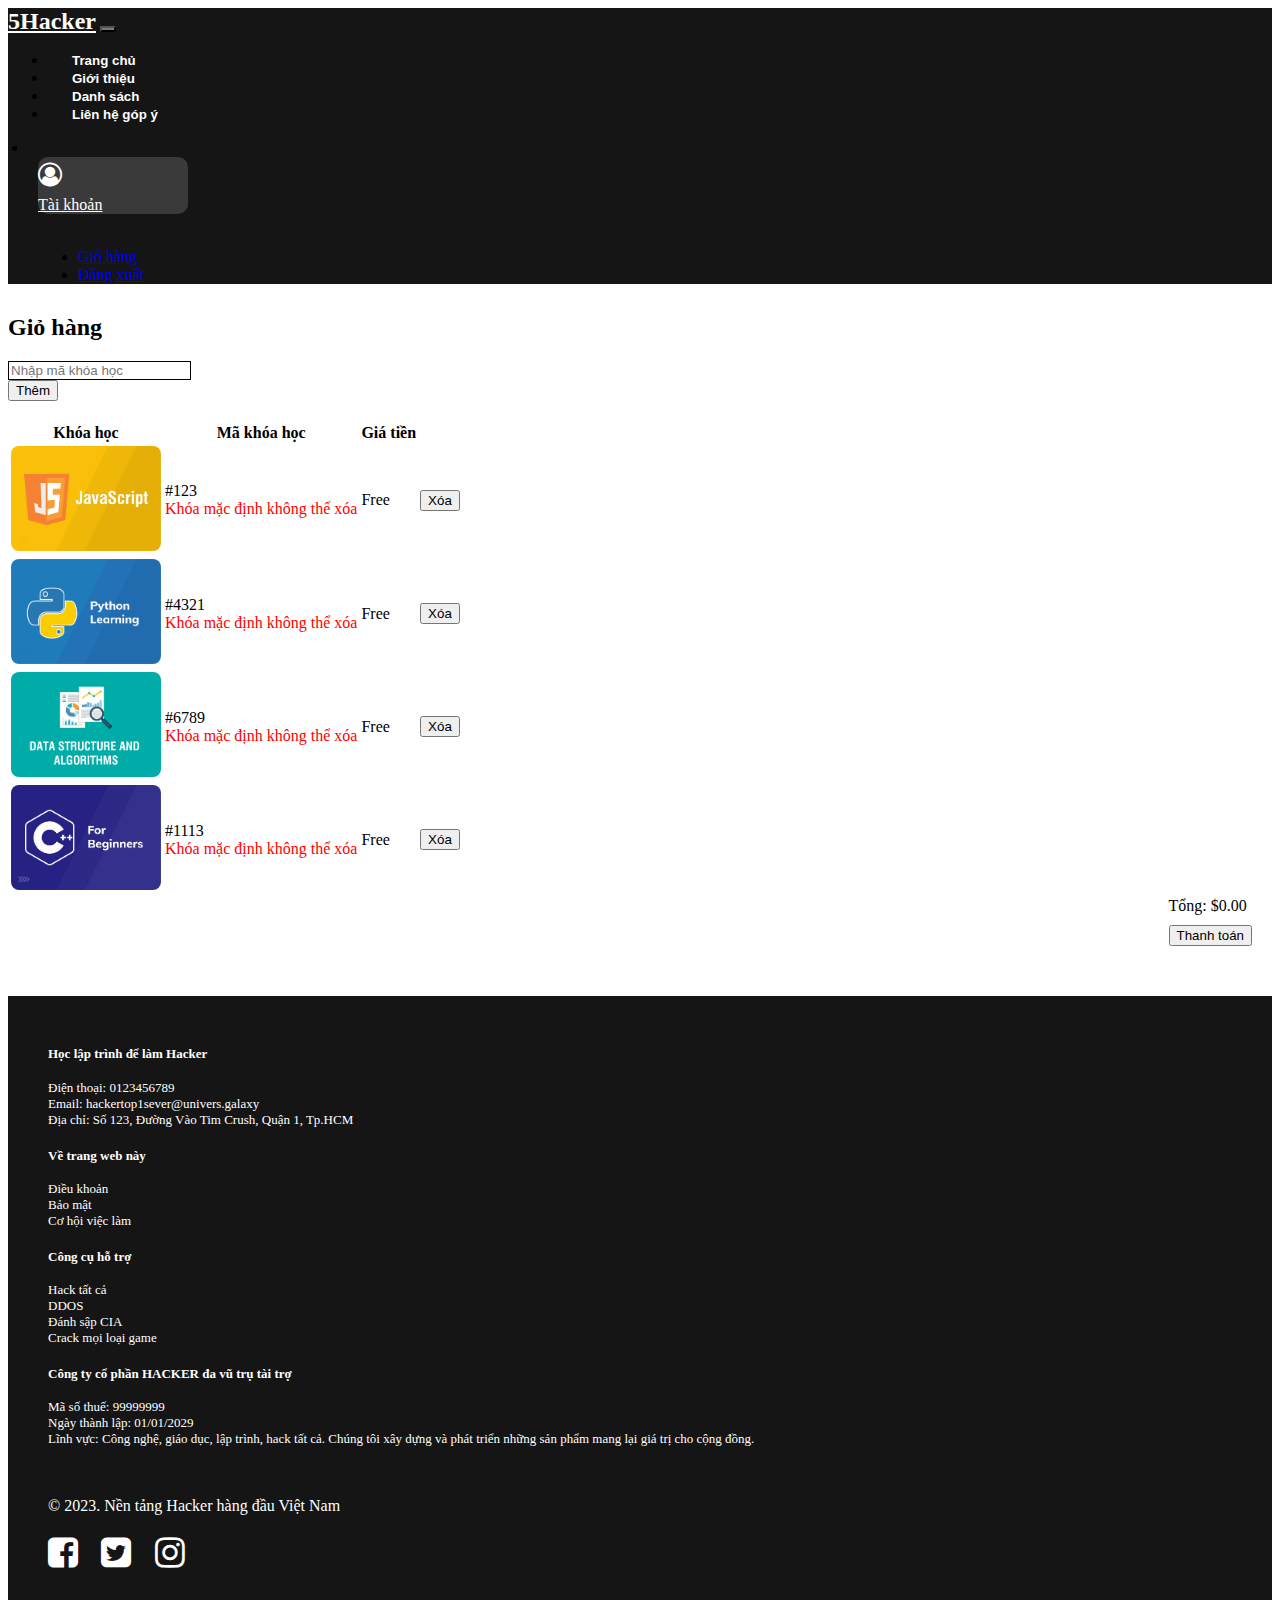
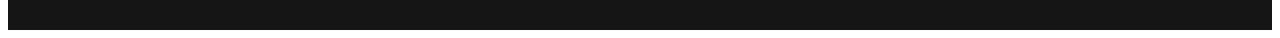
<file: HTML/store.html>
<!DOCTYPE html>
<html lang="en">
<head>
    <meta charset="UTF-8">
    <meta name="viewport" content="width=device-width, initial-scale=1.0">
    <link href="https://cdn.jsdelivr.net/npm/bootstrap@5.3.2/dist/css/bootstrap.min.css" rel="stylesheet" integrity="sha384-T3c6CoIi6uLrA9TneNEoa7RxnatzjcDSCmG1MXxSR1GAsXEV/Dwwykc2MPK8M2HN" crossorigin="anonymous">
    <script src="https://cdn.jsdelivr.net/npm/bootstrap@5.3.2/dist/js/bootstrap.bundle.min.js" integrity="sha384-C6RzsynM9kWDrMNeT87bh95OGNyZPhcTNXj1NW7RuBCsyN/o0jlpcV8Qyq46cDfL" crossorigin="anonymous"></script>
    <script src="https://code.jquery.com/jquery-3.5.1.slim.min.js"></script>
    <script src="https://cdn.jsdelivr.net/npm/@popperjs/core@2.9.2/dist/umd/popper.min.js"></script>
    <script src="https://stackpath.bootstrapcdn.com/bootstrap/4.5.2/js/bootstrap.min.js"></script>
    <link rel="stylesheet" href="https://cdnjs.cloudflare.com/ajax/libs/font-awesome/4.7.0/css/font-awesome.min.css">
    <link rel="stylesheet" href="./store.css">
    <link rel="stylesheet" href="../CSS/main.css">
    <title>Giỏ hàng</title>
</head>
<body>
  <nav class="navbar navbar-expand-md" style="background-color: rgb(21, 21, 21);">
    <div class="container-fluid">
      <a class="navbar-brand" href="#" style="color: white; font-weight: bold; font-size:x-large;">5Hacker</a>
      <button class="navbar-toggler" type="button" data-bs-toggle="collapse" data-bs-target="#navbarSupportedContent" aria-controls="navbarSupportedContent" aria-expanded="false" aria-label="Toggle navigation">
        <span class="navbar-toggler-icon"></span>
      </button>
      <div class="collapse navbar-collapse" id="navbarSupportedContent">
        <ul class="navbar-nav me-auto mb-2 mb-sm-0">
          <li class="nav-item">
            <a class="nav-link" href="./trangchu.html" style="color: white;">
              <button class="hyper-link-button translateY-text">
                Trang chủ
              </button>
            </a>
          </li>
          <li class="nav-item">
            <a class="nav-link" href="./gt.html" style="color: white;">
              <button class="hyper-link-button translateY-text">
                Giới thiệu
              </button>
            </a>
          </li>
          <li class="nav-item">
            <a class="nav-link" href="./ds.html" style="color: white;">
              <button class="hyper-link-button translateY-text">
                Danh sách
              </button>
            </a>
          </li>
          <li class="nav-item">
            <a class="nav-link" href="./lienhe_gopy.html" style="color: white;">
              <button class="hyper-link-button translateY-text">
                Liên hệ góp ý
              </button>
            </a>
          </li>         
        </ul>
        <div class="navbar-nav ms-auto mb-2 mb-sm-0" style=" padding-left: 20px; padding-right: 20px;">
          <li class="nav-item dropdown">
            <a class="nav-link" href="#" style="color: white;" role="button" data-bs-toggle="dropdown" aria-expanded="false">
              <div class="row user-icon">
                <div class="col-4 text-center"> <i class="fa fa-user-circle-o" style="font-size:24px;  margin-top: 5px; margin-bottom: 5px;"></i></div>
                <div class="col-8 text-right" style="margin-top: 5px;">Tài khoản</div>
              </div>
            </a>
            <ul class="dropdown-menu" data-bs-theme="dark">
              <li><a class="dropdown-item" href="./store.html">Giỏ hàng</a></li>
              <li><a class="dropdown-item" href="./singin.html">Đăng xuất</a></li>  
            </ul>
          </li>  
          
        </div>
      </div>
    </div>
  </nav>

      <!--Phân nội dung của mội người nằm trong phần này-->
      <div class="container-fluid" style="margin-top: 30px; margin-bottom: 50px;">
        <div class="row">
          <div class="col-md-1"></div>
          <div class="col-md-10">
            <h2>Giỏ hàng</h2>

            <div id="addProductInput" style="margin-bottom: 20px;">
              <div class="row">
                <div class="col-5"><input type="text" class="form-control" style="border: solid 0.5px;" id="productCode" placeholder="Nhập mã khóa học"></div>
                <div class="col-5"> <button class="btn btn-success" onclick="addProduct()">Thêm</button></div>
                
               
              </div>
              <div id="thongbao" style="color: red;"></div>
            </div>

            <table id="cartTable" class="table">
              <thead>
                <tr>
                  <th>Khóa học</th>
                  <th>Mã khóa học</th>
                  <th>Giá tiền</th>
                  <th></th>
                </tr>
              </thead>
              <tbody>
               <!-- <tr>
                <td><img src="./anh_store/js.jpg"> </td>
                <td></td>
                <td></td>
                <td><button class="btn btn-danger">Xóa</button></td>
               </tr>
               <tr>
                <td><img src="./anh_store/py.jpg"></td>
                <td></td>
                <td></td>
                <td><button class="btn btn-danger">Xóa</button></td>
               </tr>
               <tr>
                <td><img src="./anh_store/data.jpg"></td>
                <td></td>
                <td></td>
                <td><button class="btn btn-danger">Xóa</button></td>
               </tr> -->
               
              </tbody>
            </table>
            
            <div style="display: flex; justify-content: end;">
              <div style="margin-right: 20px;" class="text-center">
                <div style="margin-bottom: 10px;" id="totalAmount">Tổng: $<span id="totalValue">0.00</span></div>
                <button class="btn btn-success">Thanh toán</button>
              </div>
            </div>

          </div>
          <div class="col-md-1"></div>
        </div>
      </div>
      <!--Phân nội dung của mội người nằm trên phần này-->

      <div class="container-fluid" style="background-color: rgb(21, 21, 21); height: auto; margin-top: 0px; padding-bottom: 20px; padding-top: 20px;">
        <footer style="color: white; padding-top: 10px; font-size: small;">
            <div class="row" style="padding-left: 40px; padding-right: 40px;">
                <div class="col-md-3 col-6" style="margin-top: 20px;">
                    <h4>
                        Học lập trình để làm Hacker
                    </h4>
                    
                        Điện thoại: 0123456789<br>
                        Email: hackertop1sever@univers.galaxy<br>
                        Địa chỉ: Số 123, Đường Vào Tim Crush, Quận 1, Tp.HCM
                        
                    </ul>
                </div>
                <div class="col-md-3 col-6"  style="margin-top: 20px;">
                       <h4>Về trang web này</h4>
                       Điều khoản<br>
                       Bảo mật<br>
                       Cơ hội việc làm<br>           
              </div>
                <div class="col-md-3 col-6" style="margin-top: 20px;">
                      <h4>Công cụ hỗ trợ</h4>
                      Hack tất cả<br>
                      DDOS<br>
                      Đánh sập CIA<br>
                      Crack mọi loại game
                </div>
                <div class="col-md-3 col-6" style="margin-top: 20px;">
                     <h4>Công ty cổ phần HACKER đa vũ trụ tài trợ</h4>
                     Mã số thuế: 99999999<br>
                     Ngày thành lập: 01/01/2029<br>
                     Lĩnh vực: Công nghệ, giáo dục, lập trình, hack tất cả. Chúng tôi xây dựng và phát triển những sản phẩm mang lại giá trị cho cộng đồng.

                </div>
            </div>
          <div class="container-fluid" style="margin-top: 50px; margin-bottom: 40px;">
            <div class="row"  style="padding-left: 40px; padding-right: 40px;">
                <div class="col-md-7 col-12" style="font-size: medium; margin-bottom: 20px;">© 2023. Nền tảng Hacker hàng đầu Việt Nam</div>
              <div class="col-md-5 col-12">
                <i class="fa fa-facebook-square" style="font-size: 35px; margin-right: 20px;"></i>
                <i class="fa fa-twitter-square" style="font-size:35px"></i>
                <i class="fa fa-instagram" style="font-size:35px; margin-left: 20px;"></i>
              </div>
              
            </div>
          </div>
        </footer>
    </div>
</body>
<script>

var products = [];

function addProduct() {
  var productCodeInput = document.getElementById("productCode");
  var productCode = productCodeInput.value;

 
  if (productCode.trim() !== "") {
    document.getElementById('thongbao').innerHTML = ""
  
   
    products.push({
      productCode: productCode,
      price: 19.99, 
    });


    updateCart();

    productCodeInput.value = "";
  }
  else {
    document.getElementById('thongbao').innerHTML = "Vui lòng nhập mã sản phẩm!"
  }
}

function updateCart() {

  var totalAmount = 0;

  var cartTable = document.getElementById("cartTable");
  var tbody = cartTable.getElementsByTagName("tbody")[0];

  
  tbody.innerHTML = `<tr>
                <td><img src="./anh_store/js.jpg"> </td>
                <td>#123<br><div class="macdinh">Khóa mặc định không thể xóa<div></td>
                <td>Free</td>
                <td><button class="btn btn-secondary">Xóa</button></td>
               </tr>
               <tr>
                <td><img src="./anh_store/py.jpg"></td>
                <td>#4321<br><div class="macdinh">Khóa mặc định không thể xóa<div></td>
                <td>Free</td>
                <td><button class="btn btn-secondary">Xóa</button></td>
               </tr>
               <tr>
                <td><img src="./anh_store/data.jpg"></td>
                <td>#6789<br><div class="macdinh">Khóa mặc định không thể xóa<div></td>
                <td>Free</td>
                <td><button class="btn btn-secondary">Xóa</button></td>
               </tr>
               <tr>
                <td><img src="./anh_store/cpp.jpg"></td>
                <td>#1113<br><div class="macdinh">Khóa mặc định không thể xóa<div></td>
                <td>Free</td>
                <td><button class="btn btn-secondary">Xóa</button></td>
               </tr>
               `;

  products.forEach(function(product) {
    var row = tbody.insertRow();
    var cellImage = row.insertCell(0);
    var cellCode = row.insertCell(1);
    var cellPrice = row.insertCell(2);
    var cellAction = row.insertCell(3);

    
    cellImage.innerHTML = '<img src="./rj.png" alt="Product Image" style="width: 150px;">';

    
    cellCode.textContent = product.productCode;
    cellPrice.textContent = "$" + product.price.toFixed(2);

    var deleteButton = document.createElement("button");
    deleteButton.textContent = "Xóa";
    deleteButton.className = "btn btn-danger"
    deleteButton.onclick = function() {
      deleteProduct(product.productCode);
    };
    cellAction.appendChild(deleteButton);
    /*****/
    
    totalAmount += 19.99;
    /*****/
  });

  document.getElementById("totalValue").textContent = totalAmount.toFixed(2);
}

function deleteProduct(productCode) {
 
  var index = products.findIndex(function(product) {
    return product.productCode === productCode;
  });

 
  if (index !== -1) {
    products.splice(index, 1);

    updateCart();
  }
}


updateCart();


</script>
</html>
</file>
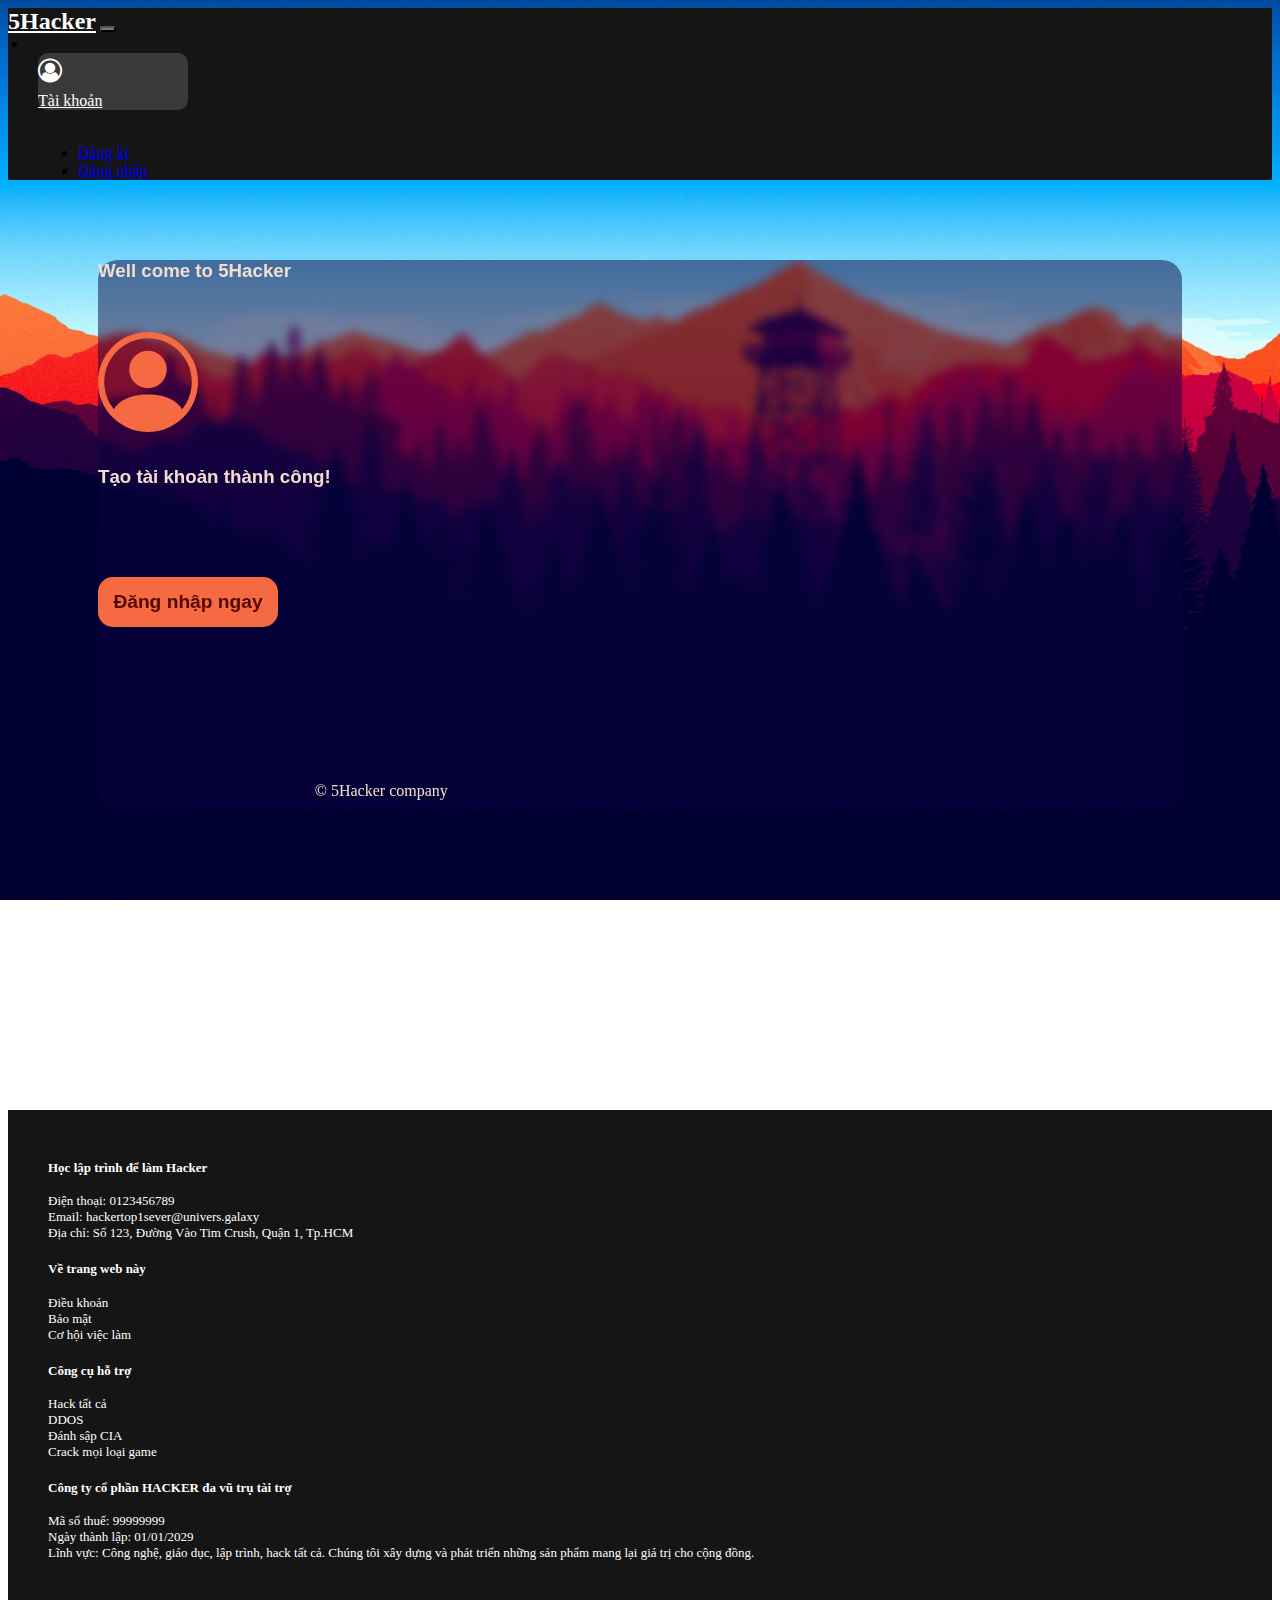
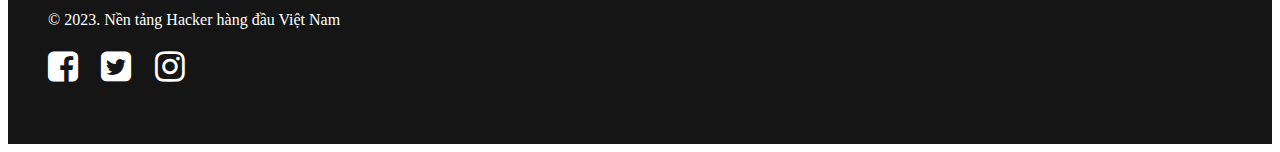
<file: HTML/successlogin.html>
<!DOCTYPE html>
<html lang="en">
<head>
    <meta charset="UTF-8">
    <meta name="viewport" content="width=device-width, initial-scale=1.0">
    <link href="https://cdn.jsdelivr.net/npm/bootstrap@5.3.2/dist/css/bootstrap.min.css" rel="stylesheet" integrity="sha384-T3c6CoIi6uLrA9TneNEoa7RxnatzjcDSCmG1MXxSR1GAsXEV/Dwwykc2MPK8M2HN" crossorigin="anonymous">
    <script src="https://cdn.jsdelivr.net/npm/bootstrap@5.3.2/dist/js/bootstrap.bundle.min.js" integrity="sha384-C6RzsynM9kWDrMNeT87bh95OGNyZPhcTNXj1NW7RuBCsyN/o0jlpcV8Qyq46cDfL" crossorigin="anonymous"></script>
    <script src="https://code.jquery.com/jquery-3.5.1.slim.min.js"></script>
    <script src="https://cdn.jsdelivr.net/npm/@popperjs/core@2.9.2/dist/umd/popper.min.js"></script>
    <script src="https://stackpath.bootstrapcdn.com/bootstrap/4.5.2/js/bootstrap.min.js"></script>
    <link rel="stylesheet" href="https://cdnjs.cloudflare.com/ajax/libs/font-awesome/4.7.0/css/font-awesome.min.css">
    <link rel="stylesheet" href="./successlogin.css">
    <link rel="stylesheet" href="../CSS/main.css">
    
    <title>Tạo tài khoản thành công!</title>
</head>
<body>
    <nav class="navbar navbar-expand-sm" style="background-color: rgb(21, 21, 21);">
        <div class="container-fluid">
          <a class="navbar-brand" href="#" style="color: white; font-weight: bold; font-size:x-large;">5Hacker</a>
          <button class="navbar-toggler" type="button" data-bs-toggle="collapse" data-bs-target="#navbarSupportedContent" aria-controls="navbarSupportedContent" aria-expanded="false" aria-label="Toggle navigation">
            <span class="navbar-toggler-icon"></span>
          </button>
          <div class="collapse navbar-collapse" id="navbarSupportedContent">
            <!-- <ul class="navbar-nav me-auto mb-2 mb-lg-0">
              <li class="nav-item">
                <a class="nav-link" href="./index.html" style="color: white;">Trang chủ</a>
              </li>
              <li class="nav-item">
                <a class="nav-link" href="#" style="color: white;">Giới thiệu</a>
              </li>
              <li class="nav-item">
                <a class="nav-link" href="#" style="color: white;">Danh sách</a>
              </li>
              <li class="nav-item">
                <a class="nav-link" href="#" style="color: white;">Liên hệ/góp ý</a>
              </li>          
            </ul>-->
            <div class="navbar-nav ms-auto mb-2 mb-sm-0" style=" padding-left: 20px; padding-right: 20px;">
              <li class="nav-item dropdown">
                <a class="nav-link" href="#" style="color: white;" role="button" data-bs-toggle="dropdown" aria-expanded="false">
                  <div class="row user-icon">
                    <div class="col-4 text-center"> <i class="fa fa-user-circle-o" style="font-size:24px;  margin-top: 5px; margin-bottom: 5px;"></i></div>
                    <div class="col-8 text-right" style="margin-top: 5px;">Tài khoản</div>
                  </div>
                </a>
                <ul class="dropdown-menu" data-bs-theme="dark">
                  <li><a class="dropdown-item" href="./index.html" >Đăng kí</a></li>
                  <li><a class="dropdown-item" href="./singin.html" >Đăng nhập</a></li>  
                </ul>
              </li>  
            </div>
          </div>
        </div>
      </nav>

      <!--Phân nội dung của mội người nằm trong phần này-->
      <div class="container">
        <div class="row pop-up-sing-up" style="color:rgb(240, 221, 203);">
            <div class="col-12">
                <h3 class="text-center" style="margin-top: 30px;  font-family:Arial, Helvetica, sans-serif; font-weight: bolder;">Well come to 5Hacker</h3>
                <div class="row text-center" style="margin-top: 50px; color: rgb(246, 106, 67);">
                    <svg xmlns="http://www.w3.org/2000/svg" width="100" height="100" fill="currentColor" viewBox="0 0 16 16">
                      <path d="M11 6a3 3 0 1 1-6 0 3 3 0 0 1 6 0"></path>
                      <path fill-rule="evenodd" d="M0 8a8 8 0 1 1 16 0A8 8 0 0 1 0 8m8-7a7 7 0 0 0-5.468 11.37C3.242 11.226 4.805 10 8 10s4.757 1.225 5.468 2.37A7 7 0 0 0 8 1"></path>
                    </svg>
                </div>
                <h3 class="text-center" style="margin-top: 30px;  font-family:Arial, Helvetica, sans-serif; font-weight: bolder;">Tạo tài khoản thành công!</h3>
                <div class="row text-center">
                    <div class="text-center"><button class="super-button" onclick="dangnhap();" style="margin-top: 70px;">Đăng nhập ngay</button></div>
                </div>
                <div class="text-center" style="position: absolute; bottom: 10px; right: 20%; left: 20%;">© 5Hacker company</div>
            </div>    
        </div>
       
      </div>
      <!--Phân nội dung của mội người nằm trên phần này-->

      <div class="container-fluid" style="background-color: rgb(21, 21, 21); height: auto; margin-top: 0px; padding-bottom: 20px; padding-top: 20px;">
        <footer style="color: white; padding-top: 10px; font-size: small;">
            <div class="row" style="padding-left: 40px; padding-right: 40px;">
                <div class="col-md-3 col-6" style="margin-top: 20px;">
                    <h4>
                        Học lập trình để làm Hacker
                    </h4>
                    
                        Điện thoại: 0123456789<br>
                        Email: hackertop1sever@univers.galaxy<br>
                        Địa chỉ: Số 123, Đường Vào Tim Crush, Quận 1, Tp.HCM
                        
                    </ul>
                </div>
                <div class="col-md-3 col-6"  style="margin-top: 20px;">
                       <h4>Về trang web này</h4>
                       Điều khoản<br>
                       Bảo mật<br>
                       Cơ hội việc làm<br>           
              </div>
                <div class="col-md-3 col-6" style="margin-top: 20px;">
                      <h4>Công cụ hỗ trợ</h4>
                      Hack tất cả<br>
                      DDOS<br>
                      Đánh sập CIA<br>
                      Crack mọi loại game
                </div>
                <div class="col-md-3 col-6" style="margin-top: 20px;">
                     <h4>Công ty cổ phần HACKER đa vũ trụ tài trợ</h4>
                     Mã số thuế: 99999999<br>
                     Ngày thành lập: 01/01/2029<br>
                     Lĩnh vực: Công nghệ, giáo dục, lập trình, hack tất cả. Chúng tôi xây dựng và phát triển những sản phẩm mang lại giá trị cho cộng đồng.

                </div>
            </div>
          <div class="container-fluid" style="margin-top: 50px; margin-bottom: 40px;">
            <div class="row"  style="padding-left: 40px; padding-right: 40px;">
                <div class="col-md-7 col-12" style="font-size: medium; margin-bottom: 20px;">© 2023. Nền tảng Hacker hàng đầu Việt Nam</div>
              <div class="col-md-5 col-12">
                <i class="fa fa-facebook-square" style="font-size: 35px; margin-right: 20px;"></i>
                <i class="fa fa-twitter-square" style="font-size:35px"></i>
                <i class="fa fa-instagram" style="font-size:35px; margin-left: 20px;"></i>
              </div>
              
            </div>
          </div>
        </footer>
    </div>
</body>
    <script>
        function dangnhap() {
            setTimeout(function() {
            window.location.href = "./singin.html";
            }, 1000);
        }
    </script>
</html>
</file>
<file: HTML/chitiet.css>
@import url('https://fonts.googleapis.com/css2?family=Open+Sans:wght@300;400;600;700;800&display=swap');

/* *{
    box-sizing: border-box;
    padding: 0;
    margin: 0;
    font-family: 'Open Sans', sans-serif;
} */
.container{
    margin-top: 100px;
}
header{
    margin-bottom: 60px;
}
/* body{
    line-height: 1.5;
} */
.card-wrapper{
    max-width: 1100px;
    margin: 0 auto;
}
img{
    width: 100%;
    display: block;
}
.img-display{
    overflow: hidden;
}
.img-showcase{
    display: flex;
    width: 100%;
    transition: all 0.5s ease;
}
.img-showcase img{
    min-width: 100%;
}
.img-select{
    display: flex;
}
.img-item{
    margin: 0.3rem;
}

.product-content{
    padding: 32px 16px;
}
.product-title{
    font-size: 3rem;
    text-transform: capitalize;
    font-weight: 700;
    position: relative;
    
    margin: 16px 0;
}



.product-rating{
    color: #ffc107;
}
.product-rating span{
    font-weight: 600;
    color: #252525;
}
.product-price{
    margin: 1rem 0;
    font-size: 1rem;
    font-weight: 700;
}
.product-price span{
    font-weight: 400;
}
.last-price span{
    color: #f64749;
    text-decoration: line-through;
}
.new-price span{
    color: #256eff;
}
.product-detail h2{
    text-transform: capitalize;
    color: #12263a;
    padding-bottom: 0.6rem;
}
.product-detail p{
    
    
    opacity: 0.8;
}
.product-detail ul{
    margin: 1rem 0;
    font-size: 0.9rem;
}
.product-detail ul li{
    margin: 0;
    list-style: none;
    background: url(shoes_images/checked.png) left center no-repeat;
    background-size: 18px;
    padding-left: 1.7rem;
    margin: 0.4rem 0;
    font-weight: 600;
    opacity: 0.9;
}
.product-detail ul li span{
    font-weight: 400;
}
/* .purchase-info{
    margin: 25px 0;
} */

.purchase-info .btn{
    border: 1.5px solid #ddd;
    border-radius: 25px;
    text-align: center;
    padding: 7px 12px;
    
    margin-right: 0.2rem;
    /* margin-bottom: 1rem; */
}

.purchase-info .btn{
    cursor: pointer;
    color: #fff;
}


.purchase-info .btn:hover{
    opacity: 0.9;
}
.social-links{
    margin-top: 30px;
    display: flex;
    align-items: center;
}
.social-links a{
    display: flex;
    align-items: center;
    justify-content: center;
    width: 40px;
    height: 40px;
    color: #000;
    border: 1px solid #000;
    margin: 0 0.2rem;
    border-radius: 50%;
    text-decoration: none;
    font-size: 0.8rem;
    transition: all 0.5s ease;
}
.social-links a:hover{
    background: #000;
    border-color: transparent;
    color: #fff;
}

@media screen and (min-width: 992px){
    .card{
        display: grid;
        grid-template-columns: repeat(2, 1fr);
        grid-gap: 1.5rem;
    }
    .card-wrapper{
        height: 100vh;
        display: flex;
        justify-content: center;
        align-items: center;
    }
    .product-imgs{
        display: flex;
        flex-direction: column;
        justify-content: center;
    }
    .product-content{
        padding-top: 0;
    }
}

.section-title {
    max-width: 750px;
    margin: -6px auto 50px;
    text-align: center;
}

.section-title span {
    font-size: 16px;
    display: block;
    margin-bottom: 5px;
   
    font-weight: 600;
}

.section-title h2 {
    font-size: 36px;
    margin-bottom: 15px;
    position: relative;
    font-weight: 600;
}

.section-title h2:last-child {
    margin-bottom: 0;
}

.card:hover {
    -webkit-transform: translateY(-5px);
    transform: translateY(-5px);
    box-shadow: 5px 5px 10px #555;
}

.single-tutor img {
    display: inline-block;
    height: 50px;
    width: auto;
  }

.single-tutor {
    
       
    height: 100%;  
    border-radius: 15px;
    text-align: center;
   
    
  }
  .single-tutor:hover {
    -webkit-transform: translateY(-5px);
            transform: translateY(-5px);
  }
</file>
<file: CSS/main.css>
.navbar-toggler {
    background-color: rgba(255, 255, 255, 0.438);
}
.user-icon {
    width: 150px;
    background-color: rgba(255, 255, 255, 0.159);
    border-radius: 10px;
    color: white;
}
.hyper-link-button {
    font-weight: 700;
    border: none;
    outline: none;
    position: relative;
    background-color: #ffffff00;
    color: white;
    z-index: 1;
    width: auto;
    height: 100%;
}
.hyper-link-button::before {
    content: '';
    position: absolute;
    bottom: -4px;
    left: 0;
    width: 0%;
    height: 10%;
    background-image: linear-gradient(to right, #6a5af9, #f95ade);
    z-index: -1;
    transition: all 0.3s ease;
}
.hyper-link-buttonZ::before {
    content: '';
    position: absolute;
    bottom: -4px;
    left: 0;
    width: 100%;
    height: 10%;
    background-image: linear-gradient(to right, #6a5af9, #f95ade);
    z-index: -1;
    transition: all 0.3s ease;
}
.hyper-link-button:hover::before {
    width: 100%;
}
.translateY-text {
    transition: all 0.3s ease;
}
.hyper-link-button:hover .translateY-text {
    transform: translateY(-5px);
}
.nav-link {
    padding: 0px 8px !important;
}
.nav-item {
    padding: 0px 10px !important;
}
</file>
<file: HTML/ds.css>
.slider{
    width: 1100px;
    max-width: 100vw;
    height: 300px;
    margin: auto;
    position: relative;
    overflow: hidden;
    box-shadow: 0 10px 10px #dbdbdb;
    margin-top: 50px;
}
.slider .list{
    position: absolute;
    width: max-content;
    height: 100%;
    left: 0;
    top: 0;
    display: flex;
    transition: 1s;
}
.slider .list img{
    width: 1100px;
    max-width: 100vw;
    height: 100%;
    object-fit: cover;
}
.slider .buttons{
    position: absolute;
    top: 45%;
    left: 5%;
    width: 90%;
    display: flex;
    justify-content: space-between;
}
.slider .buttons button{
    width: 50px;
    height: 50px;
    border-radius: 50%;
    background-color: rgba(32, 31, 31, 0.333);
    color: #fff;
    border: none;
    font-family: monospace;
    font-weight: bold;
}
.slider .dots{
    position: absolute;
    bottom: 10px;
    left: 0;
    color: #3c3a3a;
    width: 100%;
    margin: 0;
    padding: 0;
    display: flex;
    justify-content: center;
}
.slider .dots li{
    list-style: none;
    width: 10px;
    height: 10px;
    background-color: #3c3a3a;
    margin: 10px;
    border-radius: 20px;
    transition: 0.5s;
}
.slider .dots li.active{
    width: 30px;
}
@media screen and (max-width: 768px){
    .slider{
        height: 400px;
    }
}
.content {
    margin-left: 45px;
}
a {
    text-decoration: none;
    color: black;
}
h4 {
    margin-top: 50px;
    font-family: 'Anton', sans-serif;
}
b {
    font-family: 'Alegreya', serif;
    text-align: center;
    color: black;
}
.line1 {
    margin-top:20px;
}
#row {
    margin-top: 20px;
    width: 1300px;
    max-width: 100vw;
    height: 200px;
}
.box , .box1 , .box2 , .box3 {
    position: relative;
    width: 50%;
}
.image {
    opacity: 1;
    display: block;
    width: 150%;
    height: auto;
    transition: .5s ease;
    backface-visibility: hidden;
    border: 1px solid white;
    border-radius: 15px;
}
.middle {
    transition: .5s ease;
    opacity: 0;
    position: absolute;
    top: 45%;
    left: 75%;
    transform: translate(-50%, -50%);
    -ms-transform: translate(-50%, -50%);
    text-align: center;
}
.box:hover .image {
    opacity: 0.3;
}
.box:hover .middle {
    opacity: 1;
}
.text {
    width: 150px;
    height: auto;
    background-color: rgba(31, 30, 30, 0.333);
    border: 1px solid rgb(52, 49, 49);
    border-radius: 20px;
    color: rgb(0, 0, 0);
    font-size: 16px;
    padding: 16px 32px;
}

.box1:hover .image {
    opacity: 0.3;
}
.box1:hover .middle {
    opacity: 1;
}

.box2:hover .image {
    opacity: 0.3;
}
.box2:hover .middle {
    opacity: 1;
}

.box3:hover .image {
    opacity: 0.3;
}
.box3:hover .middle {
    opacity: 1;
}
</file>
<file: CSS/click_to_top.css>
#backtop {
    width: 45px;
    height: 45px;
    border-radius: 50%;
    border: 2px solid;
    color: #2877FA;
    display: flex;
    justify-content: center;
    align-items: center;
    position: fixed;
    bottom: 40px;
    right: 20px;
    cursor: pointer;
    margin-bottom: 40px;
}

#backtop:hover {
    background-color: #2877FA;
    color: #fff;
    border-color: #2877FA;
}
</file>
<file: HTML/singin.css>
body {
    background-image: url('./anh_nen/dev.jpg');
    background-size: cover;
    background-repeat: no-repeat;
    background-attachment: fixed;
    background-position: center;
}
@media (min-width: 768px) {
    .hiden-on-desktop {
        display: none;
    }
}
@media (max-width: 768px){
    .hiden-on-mobile {
        display: none;
    }
    
    body {
        background-image: url('./anh_nen/dev.jpg');
        background-size: cover;
        background-repeat: no-repeat;
    }
    
}
.pop-up-sing-in {
    background-color: rgba(10, 1, 66, 0.504);
    border-radius: 8px;
    backdrop-filter: blur(5px);
    height: 500px;
    margin-top: 80px;
    margin-left: 30px;
    margin-right: 30px;
    margin-bottom: 300px;
    
}
@media (min-width: 992px) {
    .pop-up-sing-in {
        background-color: rgba(10, 1, 66, 0.504);
        border-radius: 8px;
        backdrop-filter: blur(5px);
        height: 500px;
        margin-top: 80px;
        margin-left: 200px;
        margin-right: 200px;
        margin-bottom: 300px;
     }
}
@media (min-width: 1140px) {
    .pop-up-sing-in {
        background-color: rgba(10, 1, 66, 0.504);
        border-radius: 8px;
        backdrop-filter: blur(5px);
        height: 500px;
        margin-top: 80px;
        margin-left: 250px;
        margin-right: 250px;
        margin-bottom: 300px;
     }
}
.pop-up-sing-up {
    background-color: rgba(10, 1, 66, 0.504);
    border-radius: 8px;
    backdrop-filter: blur(5px);
    height: 600px;
    margin-top: 80px;
    margin-left: 30px;
    margin-right: 30px;
    margin-bottom: 300px;
}
.login-popup {
    padding-left: 20px;
    padding-right: 20px;
}
.super-button {
    margin-top: 40px;
    height: 50px;
    width: 160px;
    border-radius: 15px;
    background-color: rgb(246, 106, 67);
    border: none;
    color: rgb(82, 8, 0);
    font-weight: bold;
    font-size: larger;
    transition: all 0.3s ease;
}
.super-button:hover {
    background-color: rgb(82, 8, 0);
    color: rgb(248, 145, 116);
    border: solid;
    width: 200px;
    font-size: smaller;
}
.content-popup {
    background: linear-gradient(rgba(82, 8, 0, 0.7), rgb(172, 68, 12, 0.5), rgb(204, 87, 24, 0.7), rgb(172, 68, 12, 0.5), rgb(82, 8, 0, 0.7));
    border-radius: 0px 8px 8px 0px;
}
</file>
<file: HTML/store.css>
img {
    border-radius: 8px;
    width: 150px;
}
.macdinh {
    color: red;
}
</file>
<file: HTML/successlogin.css>
body {
    background-image: url('./anh_nen/desktop.jpg');
    background-size: cover;
    background-repeat: no-repeat;
    background-attachment: fixed;
}


@media (max-width: 769px) {
    body {
        background-image: url('./anh_nen/mobile.jpg');
        background-size: cover;
        background-repeat: no-repeat;
    }
}
@media (max-width: 768px){
    .hiden-on-mobile {
        display: none;
    }
}

.pop-up-sing-up {
    background-color: rgba(10, 1, 66, 0.504);
    border-radius: 20px;
    backdrop-filter: blur(5px);
    height: 550px;
    margin-top: 80px;
    margin-left: 30px;
    margin-right: 30px;
    margin-bottom: 300px;
    
}
@media (min-width: 1234px) {
    .pop-up-sing-up {
        background-color: rgba(10, 1, 66, 0.504);
        border-radius: 20px;
        backdrop-filter: blur(5px);
        height: 550px;
        margin-top: 80px;
        margin-left: 90px;
        margin-right: 90px;
        margin-bottom: 300px;
     }
}
.super-button {
    margin-top: 40px;
    height: 50px;
    width: 180px;
    border-radius: 15px;
    background-color: rgb(246, 106, 67);
    border: none;
    color: rgb(82, 8, 0);
    font-weight: bold;
    font-size: larger;
    transition: all 0.3s ease;
}
.super-button:hover {
    background-color: rgb(82, 8, 0);
    color: rgb(248, 145, 116);
    border: solid;
    width: 240px;
    font-size: smaller;
    height: 40px;
}
</file>
